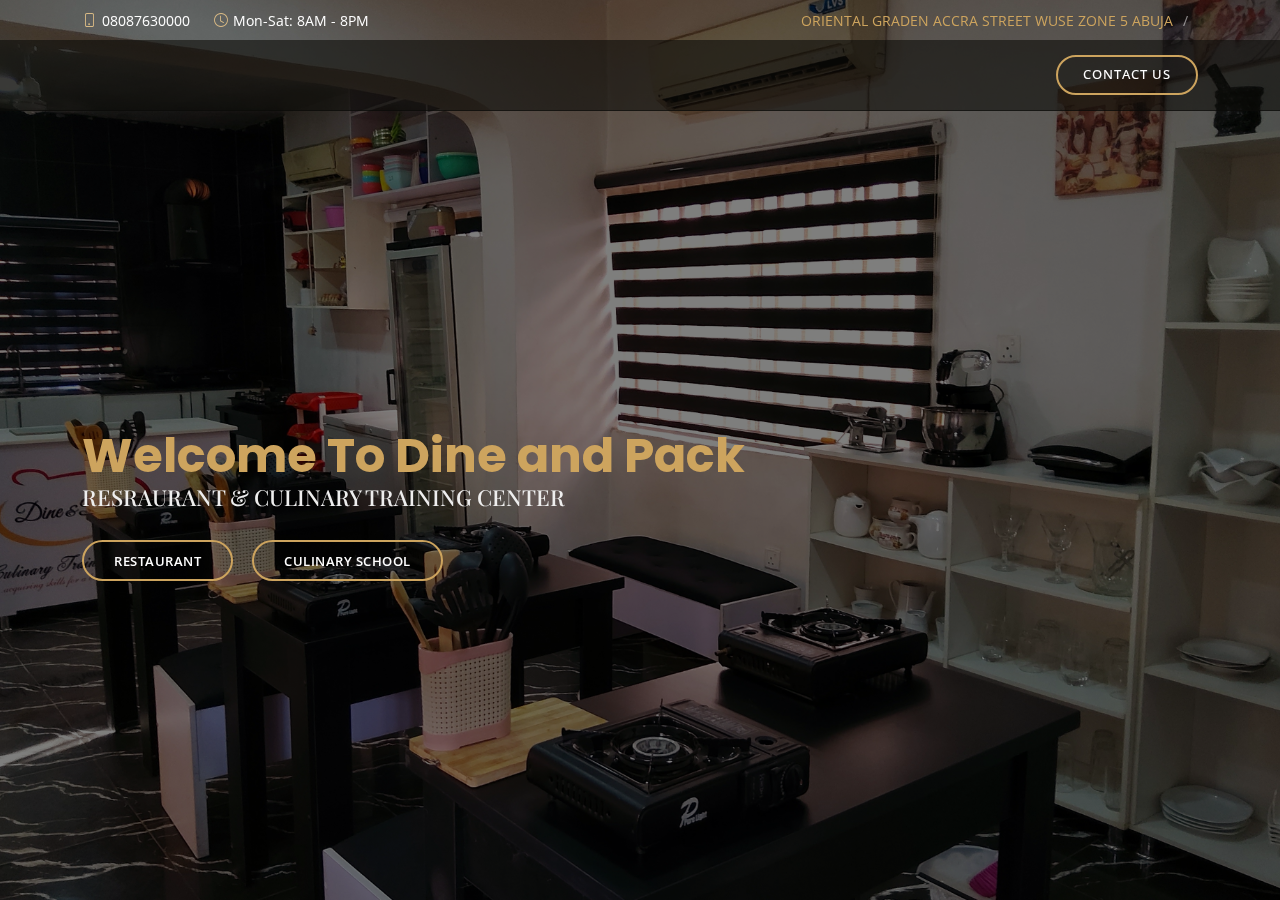
<file: index.html>
<!DOCTYPE html>
<html lang="en">

<head>
  <meta charset="utf-8">
  <meta content="width=device-width, initial-scale=1.0" name="viewport">

  <title>Dine & Pack </title>
  <link rel="icon" type="image/x-icon" href="logo.png">
  <meta content="ABUJA'S PREMIER CULINARY TRAINING SCHOOL & RESTAURANT " name="description">
  <meta content="We are passionate about providing high-quality culinary education to aspiring chefs and home cooks alike" name="keywords">

  <!-- Favicons -->
  <link href="" rel="icon">
  <link href="assets/img/apple-touch-icon.png" rel="apple-touch-icon">

  <!-- Google Fonts -->
  <link href="https://fonts.googleapis.com/css?family=Open+Sans:300,300i,400,400i,600,600i,700,700i|Playfair+Display:ital,wght@0,400;0,500;0,600;0,700;1,400;1,500;1,600;1,700|Poppins:300,300i,400,400i,500,500i,600,600i,700,700i" rel="stylesheet">

  <!-- Vendor CSS Files -->
  <link href="assets/vendor/animate.css/animate.min.css" rel="stylesheet">
  <link href="assets/vendor/aos/aos.css" rel="stylesheet">
  <link href="assets/vendor/bootstrap/css/bootstrap.min.css" rel="stylesheet">
  <link href="assets/vendor/bootstrap-icons/bootstrap-icons.css" rel="stylesheet">
  <link href="assets/vendor/boxicons/css/boxicons.min.css" rel="stylesheet">
  <link href="assets/vendor/glightbox/css/glightbox.min.css" rel="stylesheet">
  <link href="assets/vendor/swiper/swiper-bundle.min.css" rel="stylesheet">

  <!-- Template Main CSS File -->
  <link href="assets/css/sTYLE2.CSS" rel="stylesheet">


</head>

<body>

  <!-- ======= Top Bar ======= -->
  <div id="topbar" class="d-flex align-items-center fixed-top">
    <div class="container d-flex justify-content-center justify-content-md-between">

      <div class="contact-info d-flex align-items-center">
        <i class="bi bi-phone d-flex align-items-center"><span>08087630000</span></i>
        <i class="bi bi-clock d-flex align-items-center ms-4"><span> Mon-Sat: 8AM - 8PM</span></i>
      </div>

      <div class="languages d-none d-md-flex align-items-center">
        <ul>
          <li>ORIENTAL GRADEN ACCRA STREET WUSE ZONE 5 ABUJA </li>
          <li><a href="#"></a></li>
        </ul>
      </div>
    </div>
  </div>

  <!-- ======= Header ======= -->
  <header id="header" class="fixed-top d-flex align-items-cente">
    <div class="container-fluid container-xl d-flex align-items-center justify-content-lg-between">

      <h1 class="logo me-auto me-lg-0"><a href="index.html">  </a></h1>
      <!-- Uncomment below if you prefer to use an image logo -->
      <!-- <a href="index.html" class="logo me-auto me-lg-0"><img src="assets/img/logo.png" alt="" class="img-fluid"></a>-->

      
      <a href="#book-a-table" class="book-a-table-btn scrollto d-none d-lg-flex">Contact Us  </a>

    </div>
  </header><!-- End Header -->

  <!-- ======= Hero Section ======= -->
  <section id="hero" class="d-flex align-items-center">
    <div class="container position-relative text-center text-lg-start" data-aos="zoom-in" data-aos-delay="100">
      <div class="row">
        <div class="col-lg-8">
          <h1><span>Welcome To  Dine and  Pack </span></h1>
          <h2>  
        RESRAURANT & CULINARY TRAINING CENTER </h2>

          <div class="btns">
            <a href="./food/Resturant.html" class="btn-menu animated fadeInUp scrollto">Restaurant</a>
            <a href="./Dine&Park.html" class="btn-book animated fadeInUp scrollto">
              Culinary School   </a>
          </div>
        </div>
        <div class="col-lg-4 d-flex align-items-center justify-content-center position-relative" data-aos="zoom-in" data-aos-delay="200">
          
        </div>

      </div>
    </div>
  </section><!-- End Hero -->

  <main id="main">

   
  <div id="preloader"></div>
  <a href="#" class="back-to-top d-flex align-items-center justify-content-center"><i class="bi bi-arrow-up-short"></i></a>

  <!-- Vendor JS Files -->
  <script src="assets/vendor/aos/aos.js"></script>
  <script src="assets/vendor/bootstrap/js/bootstrap.bundle.min.js"></script>
  <script src="assets/vendor/glightbox/js/glightbox.min.js"></script>
  <script src="assets/vendor/isotope-layout/isotope.pkgd.min.js"></script>
  <script src="assets/vendor/php-email-form/validate.js"></script>
  <script src="assets/vendor/swiper/swiper-bundle.min.js"></script>

  <!-- Template Main JS File -->
  <script src="assets/js/main.js"></script>

</body>

</html>
</file>
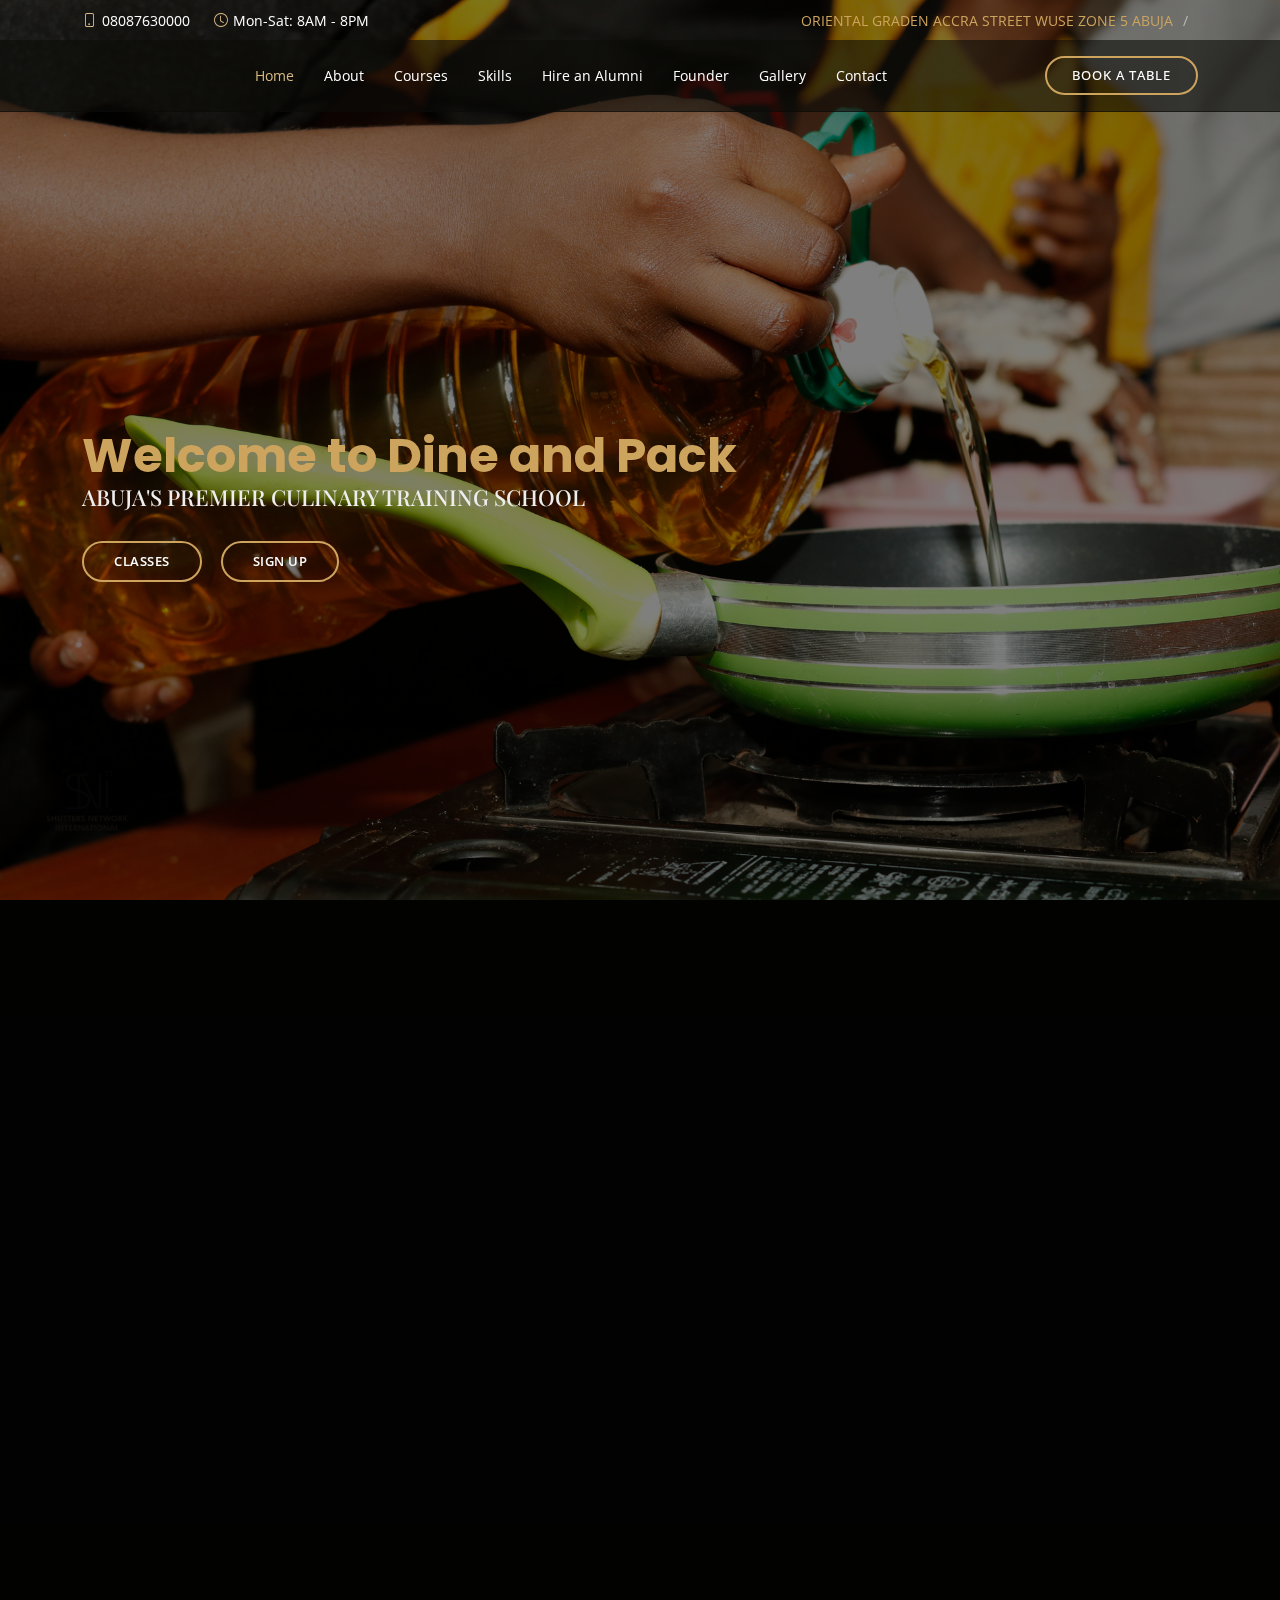
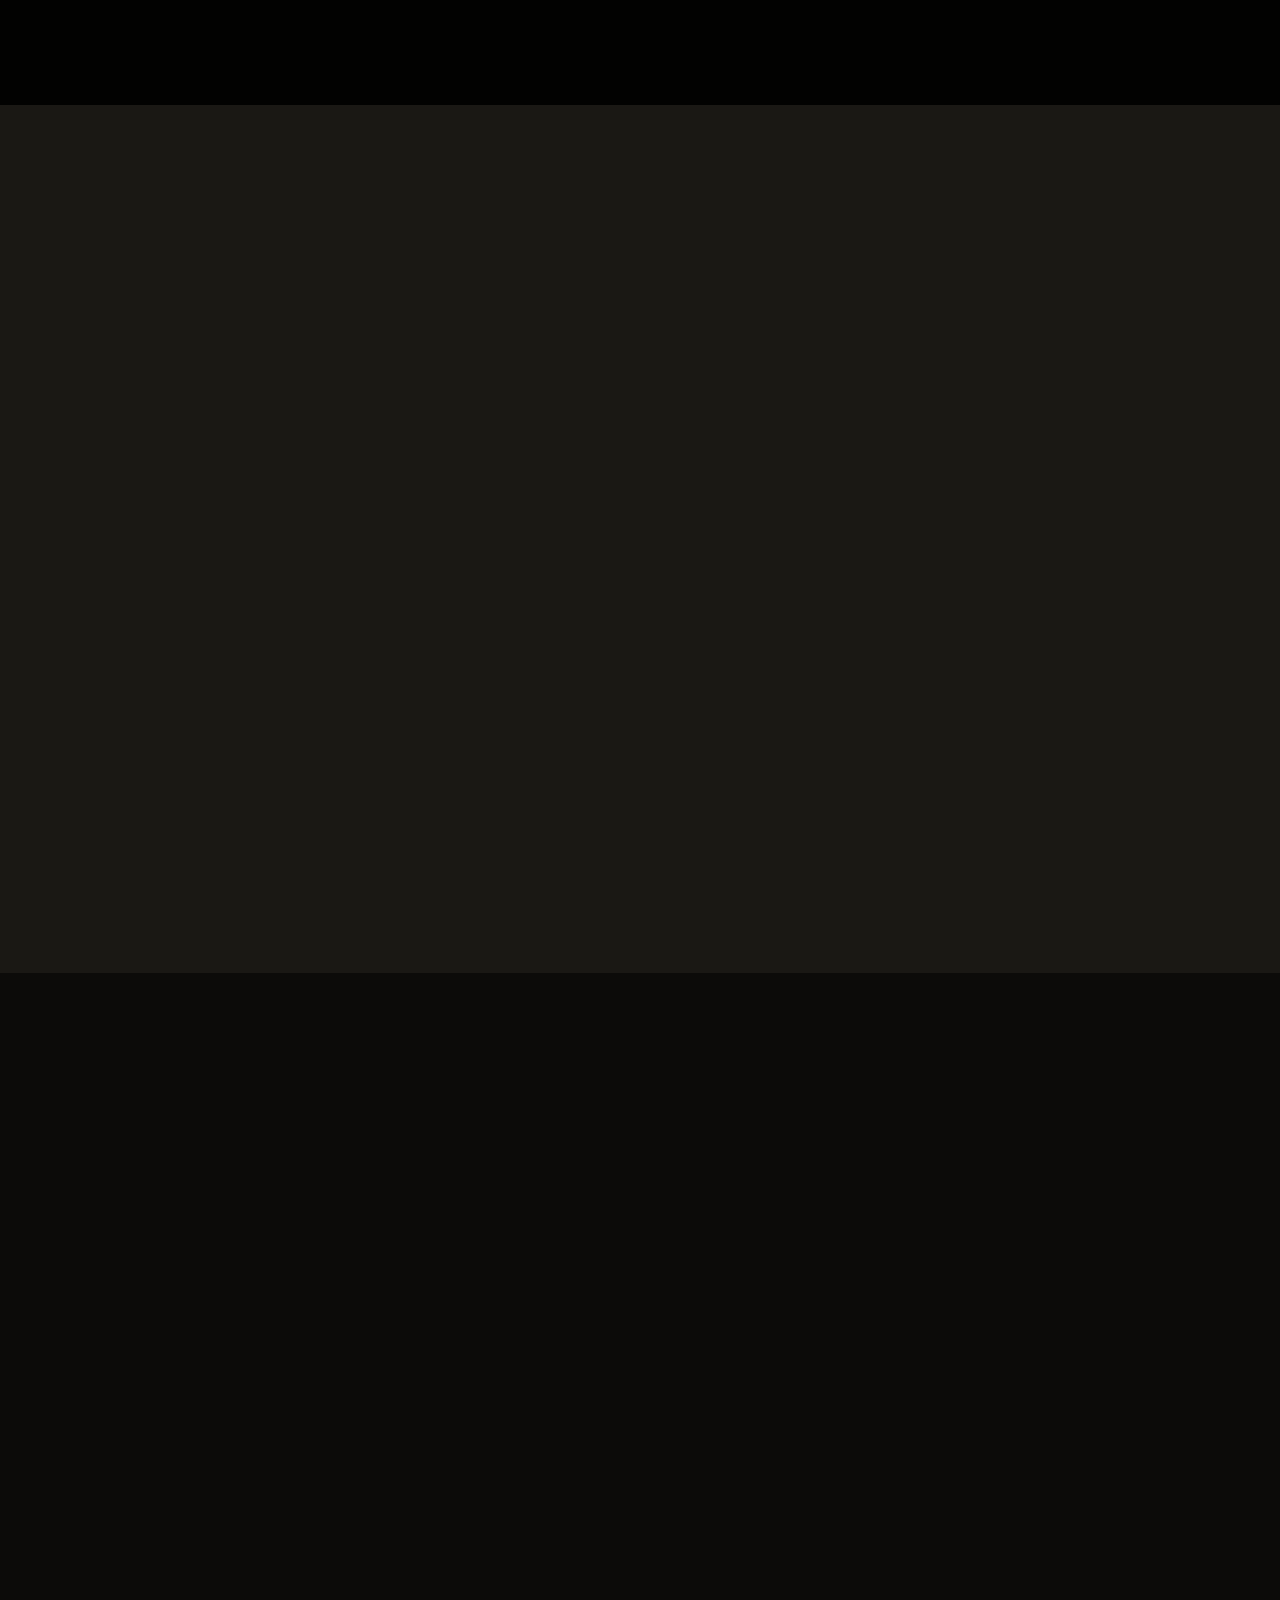
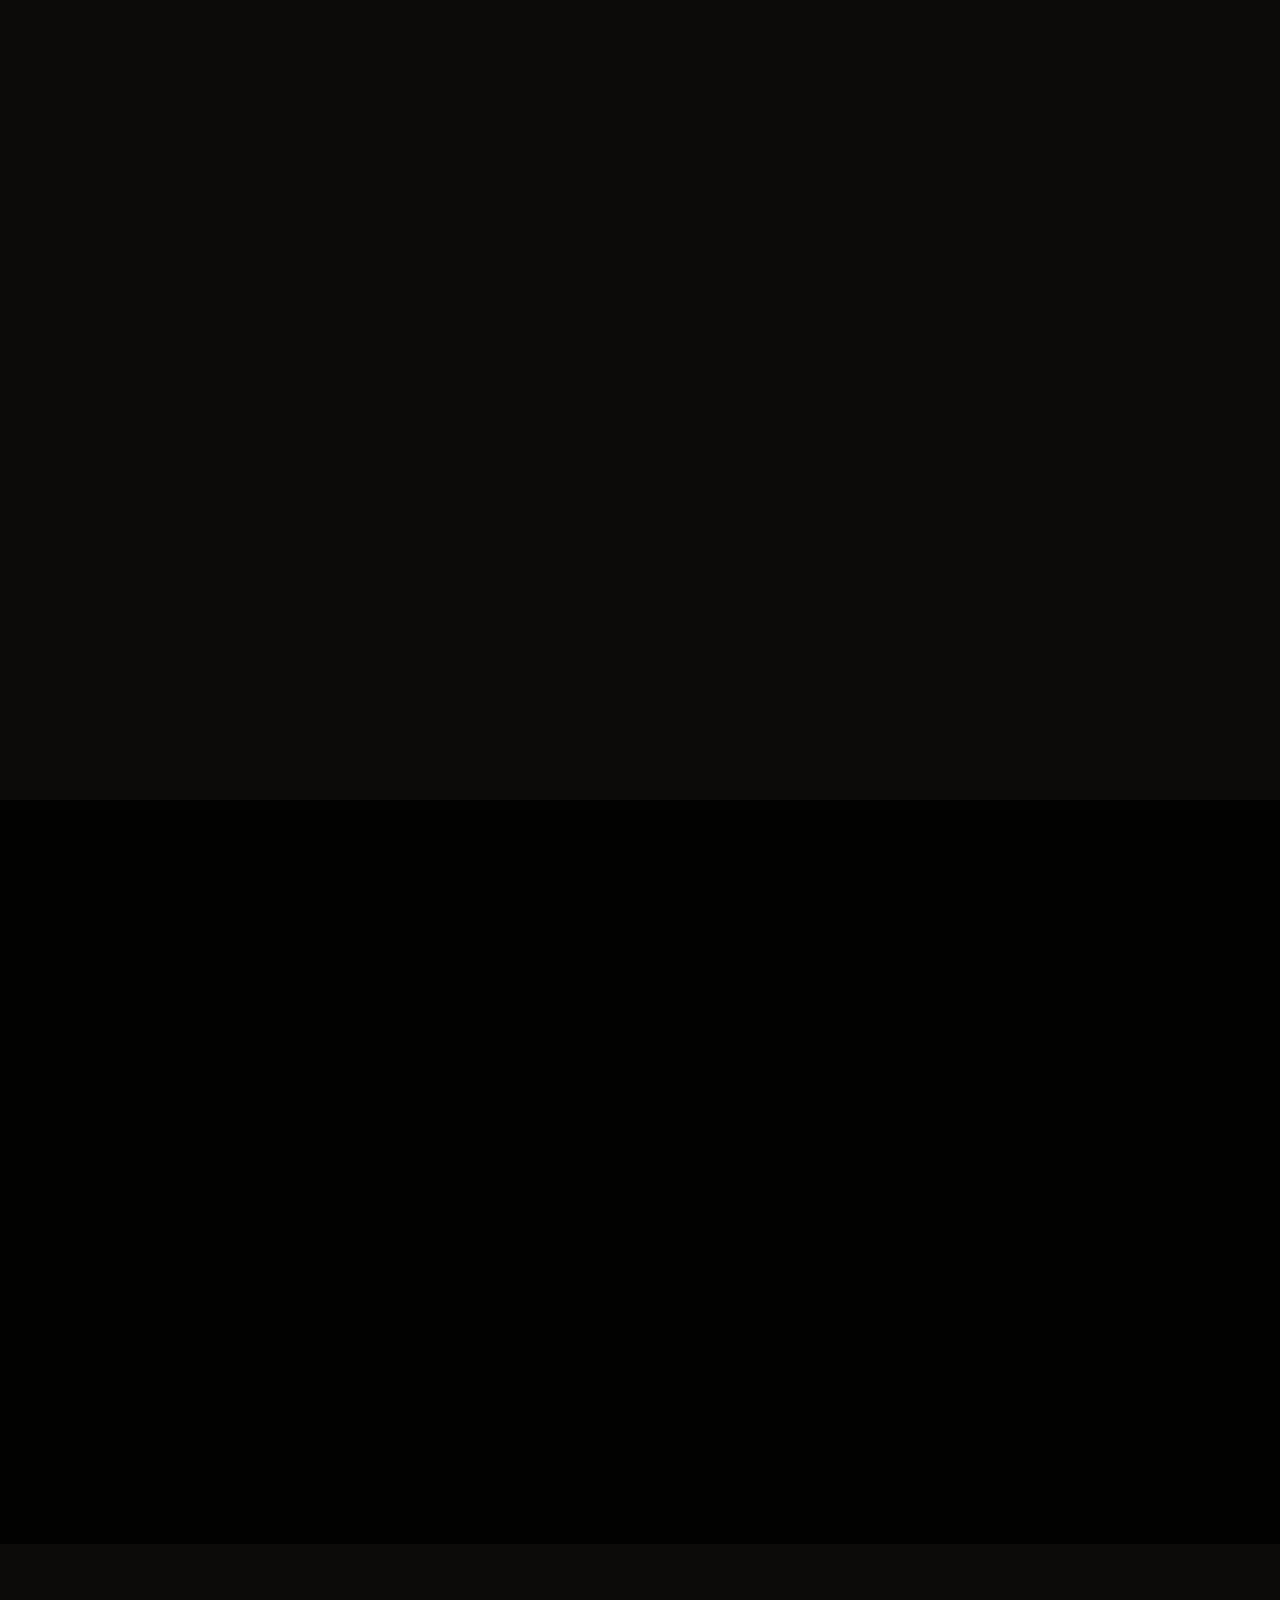
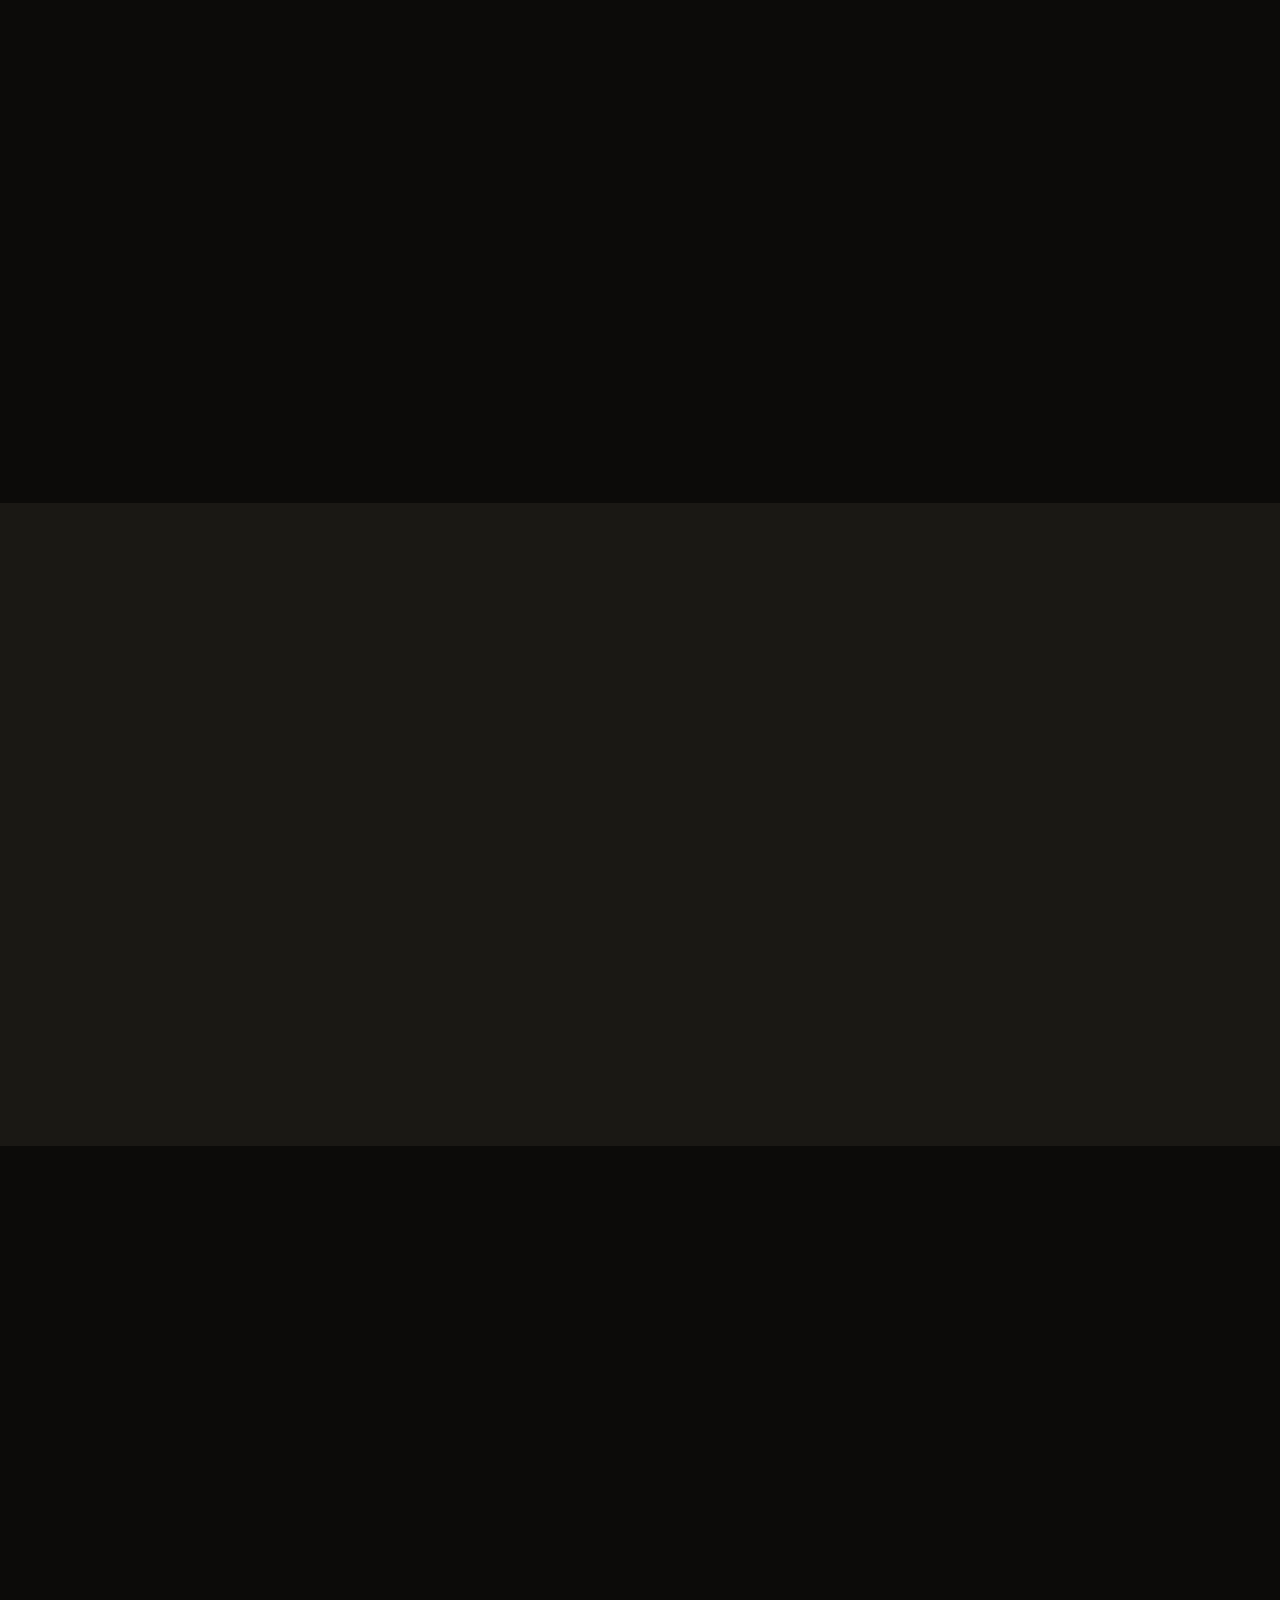
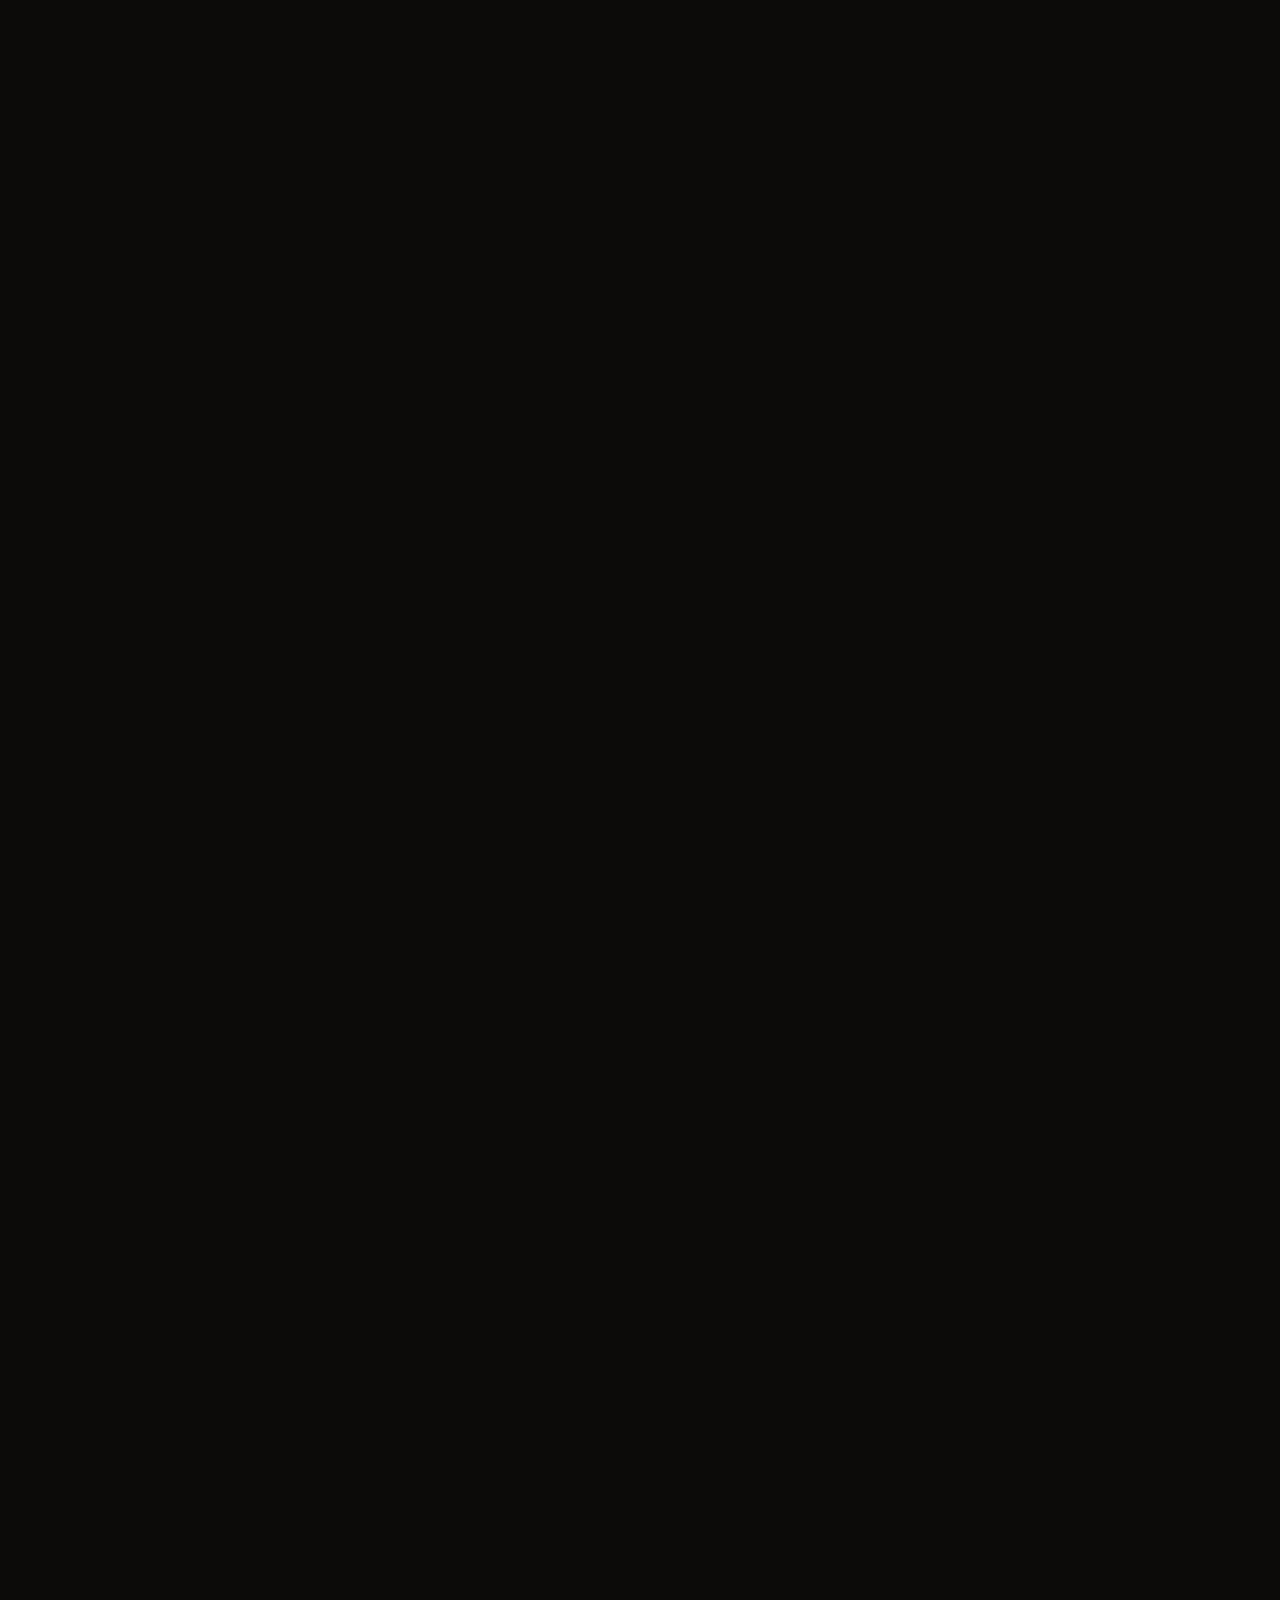
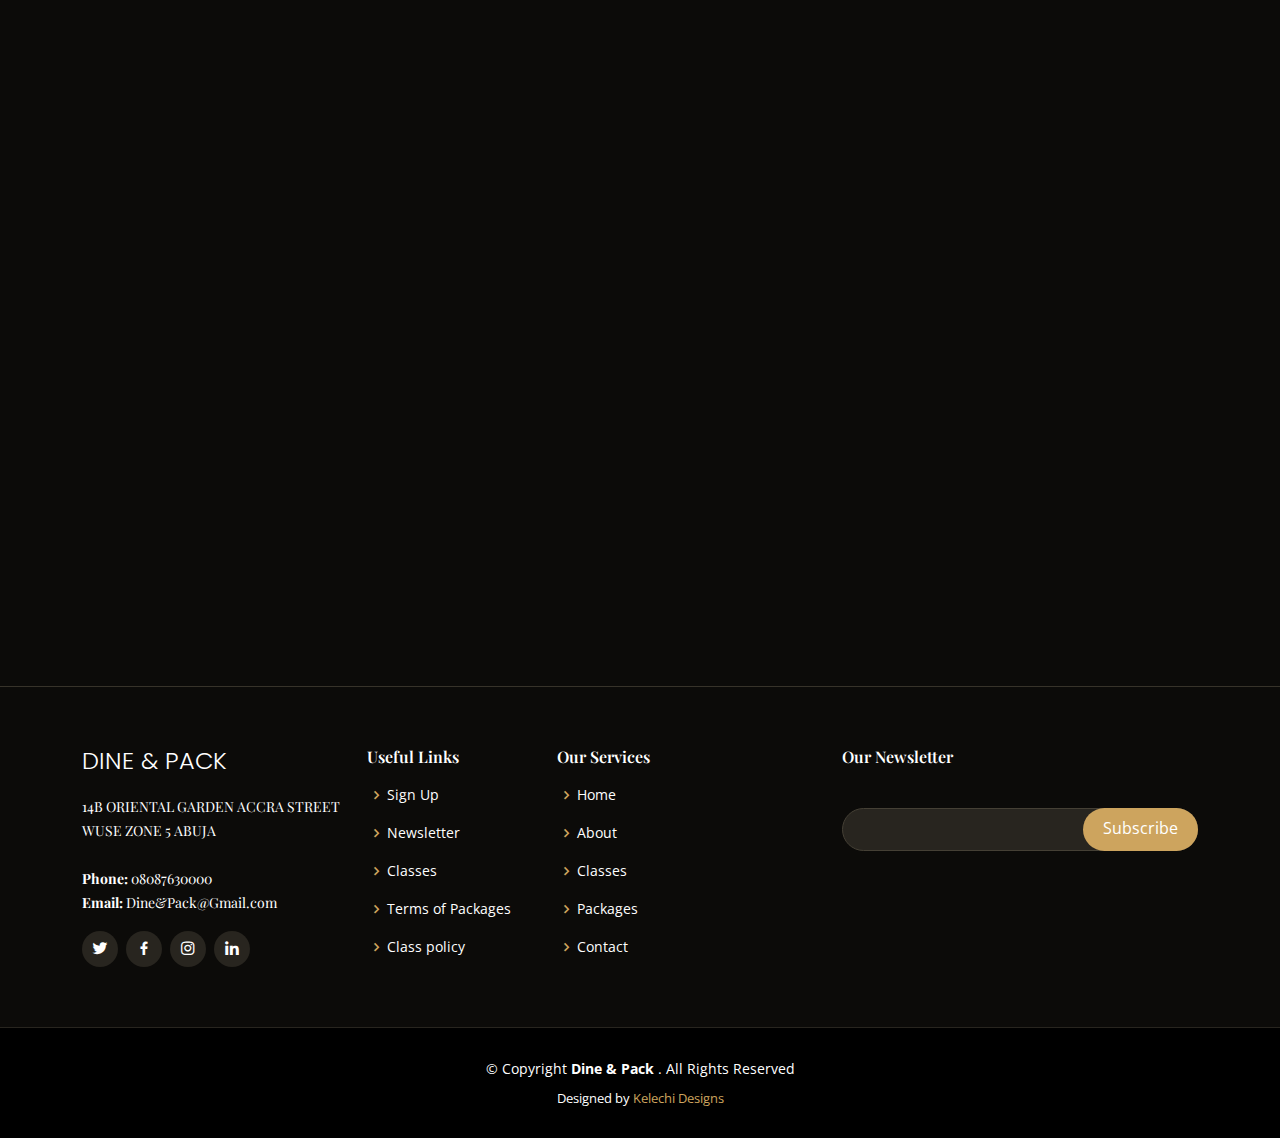
<file: Dine&Park.html>
<!DOCTYPE html>
<html lang="en">

<head>
  <meta charset="utf-8">
  <meta content="width=device-width, initial-scale=1.0" name="viewport">

  <title>Dine and  Pack </title>
  <link rel="icon" type="image/x-icon" href="logo.png">
  <meta content="ABUJA'S PREMIER CULINARY TRAINING SCHOOL & RESTAURANT " name="description">
  <meta content="We are passionate about providing high-quality culinary education to aspiring chefs and home cooks alike" name="keywords">

  <!-- Favicons -->
  <link href="" rel="icon">
  <link href="assets/img/apple-touch-icon.png" rel="apple-touch-icon">

  <!-- Google Fonts -->
  <link href="https://fonts.googleapis.com/css?family=Open+Sans:300,300i,400,400i,600,600i,700,700i|Playfair+Display:ital,wght@0,400;0,500;0,600;0,700;1,400;1,500;1,600;1,700|Poppins:300,300i,400,400i,500,500i,600,600i,700,700i" rel="stylesheet">

  <!-- Vendor CSS Files -->
  <link href="assets/vendor/animate.css/animate.min.css" rel="stylesheet">
  <link href="assets/vendor/aos/aos.css" rel="stylesheet">
  <link href="assets/vendor/bootstrap/css/bootstrap.min.css" rel="stylesheet">
  <link href="assets/vendor/bootstrap-icons/bootstrap-icons.css" rel="stylesheet">
  <link href="assets/vendor/boxicons/css/boxicons.min.css" rel="stylesheet">
  <link href="assets/vendor/glightbox/css/glightbox.min.css" rel="stylesheet">
  <link href="assets/vendor/swiper/swiper-bundle.min.css" rel="stylesheet">

  <!-- Template Main CSS File -->
  <link href="assets/css/style.css" rel="stylesheet">


</head>

<body>

  <!-- ======= Top Bar ======= -->
  <div id="topbar" class="d-flex align-items-center fixed-top">
    <div class="container d-flex justify-content-center justify-content-md-between">

      <div class="contact-info d-flex align-items-center">
        <i class="bi bi-phone d-flex align-items-center"><span>08087630000</span></i>
        <i class="bi bi-clock d-flex align-items-center ms-4"><span> Mon-Sat: 8AM - 8PM</span></i>
      </div>

      <div class="languages d-none d-md-flex align-items-center">
        <ul>
          <li>ORIENTAL GRADEN ACCRA STREET WUSE ZONE 5 ABUJA </li>
          <li><a href="#"></a></li>
        </ul>
      </div>
    </div>
  </div>

  <!-- ======= Header ======= -->
  <header id="header" class="fixed-top d-flex align-items-cente">
    <div class="container-fluid container-xl d-flex align-items-center justify-content-lg-between">

      <h1 class="logo me-auto me-lg-0"><a href="index.html">  </a></h1>
      <!-- Uncomment below if you prefer to use an image logo -->
      <!-- <a href="index.html" class="logo me-auto me-lg-0"><img src="assets/img/logo.png" alt="" class="img-fluid"></a>-->

      <nav id="navbar" class="navbar order-last order-lg-0">
        <ul>
          <li><a class="nav-link scrollto active" href="index.html">Home</a></li>
          <li><a class="nav-link scrollto" href="#about">About</a></li>
          <li><a class="nav-link scrollto" href="#menu">Courses</a></li>
          <li><a class="nav-link scrollto" href="#specials">Skills  </a></li>
          <li><a class="nav-link scrollto" href="#events"> Hire an Alumni </a></li>
          <li><a class="nav-link scrollto" href="#chefs">Founder </a></li>
          <li><a class="nav-link scrollto" href="#gallery">Gallery</a></li>
         
        
          <li><a class="nav-link scrollto" href="#contact">Contact</a></li>
        </ul>
        <i class="bi bi-list mobile-nav-toggle"></i>
      </nav><!-- .navbar -->
      <a href="#book-a-table" class="book-a-table-btn scrollto d-none d-lg-flex">Book a table</a>

    </div>
  </header><!-- End Header -->

  <!-- ======= Hero Section ======= -->
  <section id="hero" class="d-flex align-items-center">
    <div class="container position-relative text-center text-lg-start" data-aos="zoom-in" data-aos-delay="100">
      <div class="row">
        <div class="col-lg-8">
          <h1><span>Welcome to   Dine and  Pack </span></h1>
          <h2>  
            ABUJA'S PREMIER CULINARY TRAINING SCHOOL </h2>

          <div class="btns">
            <a href="#menu" class="btn-menu animated fadeInUp scrollto">Classes </a>
            <a href="#book-a-table" class="btn-book animated fadeInUp scrollto">
              Sign Up  </a>
          </div>
        </div>
        <div class="col-lg-4 d-flex align-items-center justify-content-center position-relative" data-aos="zoom-in" data-aos-delay="200">
          
        </div>

      </div>
    </div>
  </section><!-- End Hero -->

  <main id="main">

    <!-- ======= About Section ======= -->
    <section id="about" class="about">
      <div class="container" data-aos="fade-up">

        <div class="row">
          <div class="col-lg-6 order-1 order-lg-2" data-aos="zoom-in" data-aos-delay="100">
            <div class="about-img">
              <img src="assets/img/p (9).jpg" alt="">
            </div>
          </div>
          <div class="col-lg-6 pt-4 pt-lg-0 order-2 order-lg-1 content">
            <h3> 
              
              Step into our vibrant kitchen and prepare to ignite your passion for food
               mastery, essential cooking skills, and  entrepreneurial know-how.</h3>
            <p class="fst-italic">
          We don't just teach you to cook, we equip you to thrive.<br>
              A culinary degree opens doors to alot of exciting possibilities beyond the traditional restaurant kitchen. 
            </p>
            <ul>
              <li><i class="bi bi-check-circle"></i> Culinary Fundamentals</li>
              <li><i class="bi bi-check-circle"></i> Cooking methods</li>
              <li><i class="bi bi-check-circle"></i> Baking and Pastry Arts</li>
              <li><i class="bi bi-check-circle"></i> Decorating techniques</li>
              <li><i class="bi bi-check-circle"></i> Continental & Transcontinental</li>
              <li><i class="bi bi-check-circle"></i> The Business Side Of The Culinary Industry</li>
            </ul>
            <p>
              Where culinary artistry meets practical wisdom. More than just Abuja's premier culinary training school, Dine & Pack is a journey, 
              a launchpad for aspiring chefs, and a treasure chest of kitchen secrets waiting to be unlocked.
              Our warm and supportive atmosphere fosters collaboration, creativity, and lifelong friendships. Learn from experienced chefs, bounce ideas off peers, and build a network that will propel you forward in your culinary career.
            </p>
          </div>
        </div>

      </div>
    </section><!-- End About Section -->









  <!-- ======= Menu Section ======= -->
  <section id="menu" class="menu section-bg">
    <div class="container" data-aos="fade-up">

      <div class="section-title">
        <h2>Enroll With Us </h2>
        <p> Culinary Arts Classes</p>
      </div>

      <div class="row" data-aos="fade-up" data-aos-delay="100">
        <div class="col-lg-12 d-flex justify-content-center">
          <ul id="menu-flters">
            <li data-filter="*" class="filter-active">All</li>
            <li data-filter=".filter-starters">Long Term </li>
            <li data-filter=".filter-salads">Meduim </li>
            <li data-filter=".filter-specialty">Short Term </li>
          </ul>
        </div>
      </div>

      <div class="row menu-container" data-aos="fade-up" data-aos-delay="200">

        <div class="col-lg-6 menu-item filter-starters">
          <img src="logo.png" class="menu-img" alt="">
          <div class="menu-content">
            <a href="#">Full Culinary Arts Programme </a><span>N500k </span>
          </div>
          <div class="menu-ingredients">
            3 months
          </div>
        </div>

       
        <div class="col-lg-6 menu-item filter-salads">
          <img src="logo.png" class="menu-img" alt="">
          <div class="menu-content">
            <a href="#">Pastry & Baking Essentials </a><span> N300k</span>
          </div>
          <div class="menu-ingredients">
            1 Month
          </div>
        </div>

       
        <div class="col-lg-6 menu-item filter-salads">
          <img src="logo.png" class="menu-img" alt="">
          <div class="menu-content">
            <a href="#">Cakes & Sugar</a><span>N350k </span>
          </div>
          <div class="menu-ingredients">
            1 Month
          </div>
        </div>

        <div class="col-lg-6 menu-item filter-salads">
          <img src="logo.png" class="menu-img" alt="">
          <div class="menu-content">
            <a href="#">African Culinary Arts Programme </a><span> N250k</span>
          </div>
          <div class="menu-ingredients">
            1 Month
          </div>
        </div>

        <div class="col-lg-6 menu-item filter-starters">
          <img src="logo.png" class="menu-img" alt="">
          <div class="menu-content">
            <a href="#">Continental & Transcontinental  Arts Programme</a><span> N380K</span>
          </div>
          <div class="menu-ingredients">
            2 Months
          </div>
        </div>

    
        <div class="col-lg-6 menu-item filter-salads">
          <img src="logo.png" class="menu-img" alt="">
          <div class="menu-content">
            <a href="#"> Barbecue & Grills</a><span>N260k </span>
          </div>
          <div class="menu-ingredients">
            1 Months
          </div>
        </div>

        <div class="col-lg-6 menu-item filter-salads">
          <img src="logo.png" class="menu-img" alt="">
          <div class="menu-content">
            <a href="#"> Desserts</a><span>N230k </span>
          </div>
          <div class="menu-ingredients">
            1 Month
          </div>
        </div>

        <div class="col-lg-6 menu-item filter-specialty">
          <img src="logo.png" class="menu-img" alt="">
          <div class="menu-content">
            <a href="#">Mixology Class 30 Drinks  </a><span> N200k</span>
          </div>
          <div class="menu-ingredients">
            2 Weeks
          </div>
        </div>

      


        <div class="col-lg-6 menu-item filter-starters">
              <img src="logo.png" class="menu-img" alt="">
          <div class="menu-content">
            <a href="#">Mini Chef Package </a><span>N60k </span>
          </div>
          <div class="menu-ingredients">
          Age 5-12
          </div>
        </div>


        <div class="col-lg-6 menu-item filter-starters">
          <img src="logo.png" class="menu-img" alt="">
          <div class="menu-content">
            <a href="#"> Stripling Package</a><span>N100k </span>
          </div>
          <div class="menu-ingredients">
            Age 13-19
          </div>
        </div>

        <div class="col-lg-6 menu-item filter-specialty">
          <img src="logo.png" class="menu-img" alt="">
          <div class="menu-content">
            <a href="#"> Short Courses</a><span>N80k </span>
          </div>
          <div class="menu-ingredients">
           1 Week 
          </div>
        </div>







       
          
        <div class="col-lg-6 menu-item filter-salads">
          <img src="logo.png" class="menu-img" alt="">
          <div class="menu-content">
            <a href="#"> Amarya Package</a><span> N280k </span>
          </div>
          <div class="menu-ingredients">
            1 Month
          </div>
        </div>

      </div>

    </div>
  </section><!-- End Menu Section -->




















    <!-- ======= Why Us Section ======= -->
    <section id="why-us" class="why-us">
      <div class="container" data-aos="fade-up">

        <div class="section-title">
          <h2>Options </h2>
          <p> Our Packages </p>
        </div>

        <div class="row">

          <div class="col-lg-4">
            <div class="box" data-aos="zoom-in" data-aos-delay="100">
              <span> Mentorship Package</span>
              <h4></h4>
              <p>The Mentorship Program at Dine and Park Culinary Training School pairs aspiring chefs with experienced professionals for personalized guidance and support </p>
            </div>
          </div>

          <div class="col-lg-4 mt-4 mt-lg-0">
            <div class="box" data-aos="zoom-in" data-aos-delay="200">
              <span>Apprenticeship Package </span>
              <h4></h4>
              <p>Participants gain valuable experience working alongside experienced chefs and contribute to the daily operations of a restaurant or culinary establishment </p>
            </div>
          </div>

          <div class="col-lg-4 mt-4 mt-lg-0">
            <div class="box" data-aos="zoom-in" data-aos-delay="200">
              <span>Healthy Chef Package </span>
              <h4>
                
              </h4>
              <p>  Participants learn about healthy cooking practices, food sourcing, and menu planning for various dietary needs. </p>
            </div>
          </div>


          <div class="col-lg-4 mt-4 mt-lg-0">
            <div class="box" data-aos="zoom-in" data-aos-delay="200">
              <span> Intership Program</span>
              <h4></h4>
              <p> The Internship Program at Dine and Park Culinary Training School provides aspiring chefs with the opportunity to gain real-world experience</p>
            </div>
          </div>




          <div class="col-lg-4 mt-4 mt-lg-0">
            <div class="box" data-aos="zoom-in" data-aos-delay="300">
              <span>Start Up Package </span>
              <h4> </h4>
              <p>Training  equips aspiring entrepreneurs with the skills and knowledge to launch their own culinary businesses. Participants learn essential aspects of business management, marketing, and financial planning. </p>
            </div>
          </div>

        </div>

      </div>
    </section><!-- End Why Us Section -->

  

    <!-- ======= Specials Section ======= -->
    <section id="specials" class="specials">
      <div class="container" data-aos="fade-up">

        <div class="section-title">
          <h2> Fantastic opportunities</h2>
          <p>Classic Culinary Jobs After Class  </p>
        </div>

        <div class="row" data-aos="fade-up" data-aos-delay="100">
          <div class="col-lg-3">
            <ul class="nav nav-tabs flex-column">
              <li class="nav-item">
                <a class="nav-link active show" data-bs-toggle="tab" href="#tab-1"> Chef </a>
              </li>
              <li class="nav-item">
                <a class="nav-link" data-bs-toggle="tab" href="#tab-2"> Caterer </a>
              </li>
              <li class="nav-item">
                <a class="nav-link" data-bs-toggle="tab" href="#tab-3">Food Blogger/Content Creator </a>
              </li>
              <li class="nav-item">
                <a class="nav-link" data-bs-toggle="tab" href="#tab-4">Baker </a>
              </li>
              <li class="nav-item">
                <a class="nav-link" data-bs-toggle="tab" href="#tab-5">Business Owner </a>
              </li>
            </ul>
          </div>
          <div class="col-lg-9 mt-4 mt-lg-0">
            <div class="tab-content">
              <div class="tab-pane active show" id="tab-1">
                <div class="row">
                  <div class="col-lg-8 details order-2 order-lg-1">
                    <h3>  Mastery of the Culinary </h3>
                    <p class="fst-italic"> Executive Chef: The conductor-in-chief, managing the entire kitchen, budget, and staff. <BR>

                    <BR>  Sous Chef: The assistant conductor, supporting the executive chef, managing stations, and ensuring smooth kitchen flow. <BR>
                      
                    <BR>  Line Cook:  specializing in specific stations like grilling, baking, or pasta, perfecting your technique and speed keeping the rhythm of the kitchen alive.<BR> 
                      
                  <BR>    Pastry Chef: The dessert virtuoso, that tantalize taste buds and eyes.  </p>
                    <p>& much more like Personal Chef,Dietary Cook , Food Stylist etc  from menu conceptualization and recipe development to overseeing kitchen operations and inspiring their team. </p>
                  </div>
                  <div class="col-lg-4 text-center order-1 order-lg-2">
                    <img src="p (16).jpg" alt="" class="img-fluid">
                  </div>
                </div>
              </div>
              <div class="tab-pane" id="tab-2">
                <div class="row">
                  <div class="col-lg-8 details order-2 order-lg-1">
                    <h3> The Culinary Architect of Events</h3>
                    <p class="fst-italic">Transforming ordinary gatherings into extraordinary culinary experiences. They design menus, source ingredients, prepare dishes, and orchestrate service, ensuring every event flows flawlessly.</p>
                    <p>

                  <br>    Social Caterer: Creating unforgettable menus for weddings, birthdays, and other social gatherings. Imagine them as culinary storytellers, weaving flavors into the fabric of celebrations. <br>    
                  <br>       Corporate Caterer: Fueling business meetings, conferences, and executive luncheons. Think of them as the energizers, keeping minds sharp and spirits high with delicious fare. <br>    
                  <br>      Mobile Caterer: Bringing the kitchen to the streets with food trucks and concession stands. Picture them as culinary nomads, spreading joy and flavor one bite at a time.

                    </p>
                  </div>
                  <div class="col-lg-4 text-center order-1 order-lg-2">
                    <img src="p (15).jpg" alt="" class="img-fluid">
                  </div>
                </div>
              </div>
              <div class="tab-pane" id="tab-3">
                <div class="row">
                  <div class="col-lg-8 details order-2 order-lg-1">
                    <h3>The Digital Culinary Storytellers </h3>
                    <p class="fst-italic"> Food bloggers and content creators are the storytellers of the culinary world, using their passion and skills to inspire and educate audiences through written and visual media.</p>
                    <p><br>   Recipe Developers and Sharers: Creating and sharing original recipes, often through blogs, social media, or cookbooks. Think of them as culinary librarians, preserving and sharing precious knowledge.
                      <br>       <br>   Food Stylists and Photographers: Making food visually stunning for photoshoots, cookbooks, or commercials. Imagine them as culinary artists, painting with ingredients and light.
                      <br>     <br>    Restaurant Reviewers and Critics: Offering informed critiques and recommendations, shaping public opinion and influencing the culinary landscape. Think of them as culinary detectives, uncovering hidden gems and exposing culinary flaws.</p>
                  </div>
                  <div class="col-lg-4 text-center order-1 order-lg-2">
                    <img src="p (13).jpg" alt="" class="img-fluid">
                  </div>
                </div>
              </div>
              <div class="tab-pane" id="tab-4">
                <div class="row">
                  <div class="col-lg-8 details order-2 order-lg-1">
                    <h3>The Bread Makers  </h3>
                    <p class="fst-italic">Bakers can choose to work in a variety of settings, from independent bakeries to large production facilities, and their skills are always in demand. </p>
                    <p><br>     <br> Production Baker: Working in large bakeries to produce large quantities of baked goods. 
                      <br>     <br>   Pastry Baker: Specializing in sweet treats like cakes, pastries, and cookies. Picture them as sugar sculptors, weaving magic with flour, sugar, and butter.
                      <br>     <br>  Bread Artist: Pushing the boundaries of bread baking, creating artistic and sculptural bread masterpieces. </p>
                  </div>
                  <div class="col-lg-4 text-center order-1 order-lg-2">
                    <img src="p (2).png" alt="" class="img-fluid">
                  </div>
                </div>
              </div>
              <div class="tab-pane" id="tab-5">
                <div class="row">
                  <div class="col-lg-8 details order-2 order-lg-1">
                    <h3> The Culinary Entrepreneur</h3>
                    <p class="fst-italic">Culinary entrepreneurs turn their passion into profit, owning and operating restaurants, food businesses, or food-related products. </p>
                    <p> <br>     <br>  Restaurant Owner: Creating and managing full-service restaurants, from cozy cafes to fine dining establishments. Imagine them as the architects of culinary empires, building experiences that nourish both body and soul.
                      <br>     <br>   Food Truck/Stall Owner: Serving up street food delights in a mobile or stationary setting. Think of them as culinary adventurers, bringing flavors to the corners of neighborhoods.
                      <br>     <br>  Specialty Food Producer: Making and selling unique food products like jams, pickles, or baked goods. Picture them as culinary alchemists, transforming simple ingredients into treasures of taste. </p>
                  </div>
                  <div class="col-lg-4 text-center order-1 order-lg-2">
                    <img src="p (4).png" alt="" class="img-fluid">
                  </div>
                </div>
              </div>
            </div>
          </div>
        </div>

      </div>
    </section><!-- End Specials Section -->

    <!-- ======= Events Section ======= -->
    <section id="events" class="events">
      <div class="container" data-aos="fade-up">

        <div class="section-title">
          <h2>A network of Chefs </h2>
          <p>WHY HIRE A DINE & PACK ALUMNI </p>
        </div>

        <div class="events-slider swiper-container" data-aos="fade-up" data-aos-delay="100">
          <div class="swiper-wrapper">

            <div class="swiper-slide">
              <div class="row event-item">
                <div class="col-lg-6">
                  <img src="assets/img/p (21).JPG" class="img-fluid" alt="">
                </div>
                <div class="col-lg-6 pt-4 pt-lg-0 content">
                  <h3> Proven Skills </h3>
                  <div class="price">
                    <p><span></span></p>
                  </div>
                  <p class="fst-italic">
                    Alumni have navigated the rigorous and diverse training of Dine & Pack, mastering core skills, exploring various cuisines, and gaining invaluable experience in top restaurants.
                  </p>
                  <ul>
                    <li><i class="bi bi-check-circled"></i>Utilize the network's recruitment services for a curated selection of candidates. </li>
                    <li><i class="bi bi-check-circled"></i>Investing to hire a Dine & Pack Alumni By letting us train current Staff  </li>
                    <li><i class="bi bi-check-circled"></i> Browse profiles of alumni, filtering by expertise, experience, and location</li>
                  </ul>
                  <p>
                    if you're searching for the perfect culinary fit, look no further than Hire a Dine & Pack Alumni. Let their network connect you with the talent that will take your culinary vision to the next level.
                  </p>
                </div>
              </div>
            </div><!-- End testimonial item -->

            <div class="swiper-slide">
              <div class="row event-item">
                <div class="col-lg-6">
                  <img src="p (3).png" class="img-fluid" alt="">
                </div>
                <div class="col-lg-6 pt-4 pt-lg-0 content">
                  <h3> Work ethic and reliability </h3>
                  <div class="price">
                    <p><span></span></p>
                  </div>
                  <p class="fst-italic">
                    Dine & Pack alumni understand the demanding nature of the culinary world. They're provided  not just with culinary skills but with the mindset to be  hardworking, reliable, and committed to exceeding expectations by understanding the imporatance of there role to the structure and build of the organization 
                  </p>
                  <ul>
                    <li><i class="bi bi-check-circled"></i> Connect directly with alumni you're interested in or submit a job posting</li>
                    <li><i class="bi bi-check-circled"></i> Utilize our network's recruitment services for a curated selection of candidates</li>
                    <li><i class="bi bi-check-circled"></i> Browse profiles of alumni, filtering by expertise, experience, and location</li>
                  </ul>
                  <p>
                  Hire a Dine & Pack Alumni is an investment in culinary excellence. It's about bringing passion, skill, and innovation to your kitchen, ensuring unforgettable dining experiences for everyone
                  </p>
                </div>
              </div>
            </div><!-- End testimonial item -->

            <div class="swiper-slide">
              <div class="row event-item">
                <div class="col-lg-6">
                  <img src="p (8).png" class="img-fluid" alt="">
                </div>
                <div class="col-lg-6 pt-4 pt-lg-0 content">
                  <h3> Versatility and adaptability</h3>
                  <div class="price">
                    <p><span> </span></p>
                  </div>
                  <p class="fst-italic">
                    Dine & Pack alumni are equipped to handle a range of culinary challenges, from fine dining to casual pop-ups, catering to private kitchens.
                  </p>
                  <ul>
                    <li><i class="bi bi-check-circled"></i>Investing to hire a Dine & Pack Alumni By letting us train current staff  </li>
                    <li><i class="bi bi-check-circled"></i> Connect directly with alumni you're interested in or submit a job posting</li>
                    <li><i class="bi bi-check-circled"></i> Utilize our network's recruitment services for a curated selection of candidates</li>
                    <li><i class="bi bi-check-circled"></i> Browse profiles of alumni, filtering by expertise, experience, and location</li>
                  </ul>
                  <p>
                    if you're searching for the perfect culinary fit, look no further than Hire a Dine & Pack Alumni. Let their network connect you with the talent that will take your culinary vision to the next level.
                  </p>
                </div>
              </div>
            </div><!-- End testimonial item -->

          </div>
          <div class="swiper-pagination"></div>
        </div>

      </div>
    </section><!-- End Events Section -->

    <!-- ======= Book A Table Section ======= -->
    <section id="book-a-table" class="book-a-table">
      <div class="container" data-aos="fade-up">

        <div class="section-title">
          <h2>Reservation</h2>
          <p>Sign Up </p>
        </div>

        <form action="forms/book-a-table.php" method="post" role="form" class="php-email-form" data-aos="fade-up" data-aos-delay="100">
          <div class="row">
            <div class="col-lg-4 col-md-6 form-group">
              <input type="text" name="name" class="form-control" id="name" placeholder="Your Name" data-rule="minlen:4" data-msg="Please enter at least 4 chars">
              <div class="validate"></div>
            </div>
            <div class="col-lg-4 col-md-6 form-group mt-3 mt-md-0">
              <input type="email" class="form-control" name="email" id="email" placeholder="Your Email" data-rule="email" data-msg="Please enter a valid email">
              <div class="validate"></div>
            </div>
            <div class="col-lg-4 col-md-6 form-group mt-3 mt-md-0">
              <input type="text" class="form-control" name="phone" id="phone" placeholder="Your Phone" data-rule="minlen:4" data-msg="Please enter at least 4 chars">
              <div class="validate"></div>
            </div>
            <div class="col-lg-4 col-md-6 form-group mt-3">
              <input type="text" name="date" class="form-control" id="date" placeholder="Date" data-rule="minlen:4" data-msg="Please enter at least 4 chars">
              <div class="validate"></div>
            </div>
            <div class="col-lg-4 col-md-6 form-group mt-3">
              <input type="text" class="form-control" name="Courses" id="time" placeholder="Course" data-rule="minlen:4" data-msg="Please enter at least 4 chars">
              <div class="validate"></div>
            </div>
            <div class="col-lg-4 col-md-6 form-group mt-3">
              <input type="number" class="form-control" name="people" id="people" placeholder="# of people" data-rule="minlen:1" data-msg="Please enter at least 1 chars">
              <div class="validate"></div>
            </div>
          </div>
          <div class="form-group mt-3">
            <textarea class="form-control" name="message" rows="5" placeholder="Message"></textarea>
            <div class="validate"></div>
          </div>
          <div class="mb-3">
            <div class="loading">Loading</div>
            <div class="error-message"></div>
            <div class="sent-message">Your booking request was sent. We will call back or send an Email to confirm your reservation. Thank you!</div>
          </div>
          <div class="text-center"><button type="submit">Book Session </button></div>
        </form>

      </div>
    </section><!-- End Book A Table Section -->

    <!-- ======= Testimonials Section ======= -->
    <section id="testimonials" class="testimonials section-bg">
      <div class="container" data-aos="fade-up">

        <div class="section-title">
          <h2>Testimonials</h2>
          <p>What they're saying about us</p>
        </div>

        <div class="testimonials-slider swiper-container" data-aos="fade-up" data-aos-delay="100">
          <div class="swiper-wrapper">

            <div class="swiper-slide">
              <div class="testimonial-item">
                <p>
                  <i class="bx bxs-quote-alt-left quote-icon-left"></i>
                  I never thought I could cook like this! The chefs at Dine & Pack are amazing, and they really pushed me to reach my full potential. Now I'm catering events and making people smile with my food.
                  <i class="bx bxs-quote-alt-right quote-icon-right"></i>
                </p>
                <img src="logo.png" class="testimonial-img" alt="">
                <h3> Adebayo</h3>
                <h4>Vendor  &amp; Caterer</h4>
              </div>
            </div><!-- End testimonial item -->

            <div class="swiper-slide">
              <div class="testimonial-item">
                <p>
                  <i class="bx bxs-quote-alt-left quote-icon-left"></i>
                  Dine & Pack wasn't just a culinary school, it was an experience. I learned to cook like a pro, but also how to run a successful business. Now I'm running my own food truck, and it's all thanks to Dine & Pack
                  <i class="bx bxs-quote-alt-right quote-icon-right"></i>
                </p>
                <img src="logo.png" class="testimonial-img" alt="">
                <h3> Wilsson Nwachukwu </h3>
                <h4>Aspring Food Truck Owner</h4>
              </div>
            </div><!-- End testimonial item -->

            <div class="swiper-slide">
              <div class="testimonial-item">
                <p>
                  <i class="bx bxs-quote-alt-left quote-icon-left"></i>
                  Before Dine & Pack, I loved eating good food. Now, I understand it, I can create it, and I can share that joy with others. The chefs here don't just teach you recipes, they unlock the magic behind every ingredient and technique. Every dish is an adventure, every class a revelation
                  <i class="bx bxs-quote-alt-right quote-icon-right"></i>
                </p>
                <img src="logo.png" class="testimonial-img" alt="">
                <h3>Maryam Shehu </h4>
                  <h4>Aspring  Bakery Owner</h4>
              </div>
            </div><!-- End testimonial item -->

            <div class="swiper-slide">
              <div class="testimonial-item">
                <p>
                  <i class="bx bxs-quote-alt-left quote-icon-left"></i>Leaving my corporate job for Dine & Pack was scary, but it was the best decision I ever made. This community of chefs, from instructors to fellow students, has become my new family. We support, inspire, and challenge each other every step of the way. It's not just a school, it's a launchpad for a whole new life
                  <i class="bx bxs-quote-alt-right quote-icon-right"></i>
                </p>
                <img src="logo.png" class="testimonial-img" alt="">
                <h3>Chisom Amadi </h3>
                <h4> Former corporate executive, now chef</h4>
              </div>
            </div><!-- End testimonial item -->

            <div class="swiper-slide">
              <div class="testimonial-item">
                <p>
                  <i class="bx bxs-quote-alt-left quote-icon-left"></i>
                  I joined Dine & Pack with a dream of opening my own restaurant. Not only did I learn the culinary skills, but the business side blew my mind! Menu costing, marketing, branding – these weren't just buzzwords here. They were tools, and Dine & Pack gave me the confidence to wield them. 
                  <i class="bx bxs-quote-alt-right quote-icon-right"></i>
                </p>
                <img src="logo.png" class="testimonial-img" alt="">
                <h3>Lynda Ebube </h3>
                <h4>Restaurant owner-to-be </h4>
              </div>
            </div><!-- End testimonial item -->

          </div>
          <div class="swiper-pagination"></div>
        </div>

      </div>
    </section><!-- End Testimonials Section -->

    <!-- ======= Gallery Section ======= -->
    <section id="gallery" class="gallery">

      <div class="container" data-aos="fade-up">
        <div class="section-title">
          <h2>Gallery</h2>
          <p>Some photos </p>
        </div>
      </div>

      <div class="container-fluid" data-aos="fade-up" data-aos-delay="100">

        <div class="row g-0">

          <div class="col-lg-3 col-md-4">
            <div class="gallery-item">
              <a href="p (5).jpg" class="gallery-lightbox" data-gall="gallery-item">
                <img src="p (3).png" alt="" class="img-fluid">
              </a>
            </div>
          </div>

          <div class="col-lg-3 col-md-4">
            <div class="gallery-item">
              <a href="p (4).JPG" class="gallery-lightbox" data-gall="gallery-item">
                <img src="p (4).JPG" alt="" class="img-fluid">
              </a>
            </div>
          </div>

          <div class="col-lg-3 col-md-4">
            <div class="gallery-item">
              <a href="p (8).png" class="gallery-lightbox" data-gall="gallery-item">
                <img src="p (8).png" alt="" class="img-fluid">
              </a>
            </div>
          </div>

          <div class="col-lg-3 col-md-4">
            <div class="gallery-item">
              <a href="p (24).JPG" class="gallery-lightbox" data-gall="gallery-item">
                <img src="p (24).JPG" alt="" class="img-fluid">
              </a>
            </div>
          </div>

          <div class="col-lg-3 col-md-4">
            <div class="gallery-item">
              <a href="p (19).JPG" class="gallery-lightbox" data-gall="gallery-item">
                <img src="p (19).JPG" alt="" class="img-fluid">
              </a>
            </div>
          </div>

          <div class="col-lg-3 col-md-4">
            <div class="gallery-item">
              <a href="p (26).JPG" class="gallery-lightbox" data-gall="gallery-item">
                <img src="p (26).JPG" alt="" class="img-fluid">
              </a>
            </div>
          </div>

          <div class="col-lg-3 col-md-4">
            <div class="gallery-item">
              <a href="p (10).jpg" class="gallery-lightbox" data-gall="gallery-item">
                <img src="p (10).jpg" alt="" class="img-fluid">
              </a>
            </div>
          </div>

          <div class="col-lg-3 col-md-4">
            <div class="gallery-item">
              <a href="p (14).jpg" class="gallery-lightbox" data-gall="gallery-item">
                <img src="p (14).jpg" alt="" class="img-fluid">
              </a>
            </div>
          </div>

        </div>

      </div>
    </section><!-- End Gallery Section -->

    <!-- ======= Chefs Section ======= -->
    <section id="chefs" class="chefs">
      <div class="container" data-aos="fade-up">

        <div class="section-title">
          <h2>Our Founder  </h2>
          <p>Chef Mimi </p>
        </div>

        <div class="row">

          <div class="col-lg-4 col-md-6">
            <div class="member" data-aos="zoom-in" data-aos-delay="100">
              <img src="p (10).png" class="img-fluid" alt="">
              <div class="member-info">
                <div class="member-info-content">
                  <h4>Woman Behind The Ingredients</h4>
                  <span>Embark on a culinary journey with the best Culinary Instructor in Nigeria  </span>
                </div>
                <div class="social">
                 
                
                </div>
              </div>
            </div>
          </div>

        

         
                </div>
              </div>
            </div>
          </div>

        </div>

      </div>
    </section><!-- End Chefs Section -->

    <!-- ======= Contact Section ======= -->
    <section id="contact" class="contact">
      <div class="container" data-aos="fade-up">

        <div class="section-title">
          <h2>Contact</h2>
          <p>Contact Us</p>
        </div>
      </div>

      <div data-aos="fade-up">
        <iframe style="border:0; width: 100%; height: 350px;width="600" height="450" style="border:0;" allowfullscreen="" loading="lazy" referrerpolicy="no-referrer-when-downgrade" frameborder="0" allowfullscreen " "<iframe src="https://www.google.com/maps/embed?pb=!1m18!1m12!1m3!1d1970.0120906274833!2d7.459099238224048!3d9.061558497750267!2m3!1f0!2f0!3f0!3m2!1i1024!2i768!4f13.1!3m3!1m2!1s0x104e0b030da98ab1%3A0x82c4d4c3d0e7d1b3!2sOriental%20Garden!5e0!3m2!1sen!2sng!4v1704085274239!5m2!1sen!2sng" width="600" height="450" style="border:0;" allowfullscreen="" loading="lazy" referrerpolicy="no-referrer-when-downgrade"> </iframe> 
      </div>

      <div class="container" data-aos="fade-up">

        <div class="row mt-5">

          <div class="col-lg-4">
            <div class="info">
              <div class="address">
                <i class="bi bi-geo-alt"></i>
                <h4>Location:</h4>
                <p> ORIENTAL GRADEN 14B ACCRA STREET WUSE ZONE 5 ABUJA</p>
              </div>

              <div class="open-hours">
                <i class="bi bi-clock"></i>
                <h4>Open Hours:</h4>
                <p>
                  Monday-Saturday:<br>
                  08:00 AM - 80:00 PM
                </p>
              </div>

              <div class="email">
                <i class="bi bi-envelope"></i>
                <h4>Email:</h4>
                <p> Dine&Pack@Gmail.com</p>
              </div>

              <div class="phone">
                <i class="bi bi-phone"></i>
                <h4>Call:</h4>
                <p> 08087630000</p>
              </div>

            </div>

          </div>

          <div class="col-lg-8 mt-5 mt-lg-0">

            <form action="forms/contact.php" method="post" role="form" class="php-email-form">
              <div class="row">
                <div class="col-md-6 form-group">
                  <input type="text" name="name" class="form-control" id="name" placeholder="Your Name" required>
                </div>
                <div class="col-md-6 form-group mt-3 mt-md-0">
                  <input type="email" class="form-control" name="email" id="email" placeholder="Your Email" required>
                </div>
              </div>
              <div class="form-group mt-3">
                <input type="text" class="form-control" name="subject" id="subject" placeholder="Subject" required>
              </div>
              <div class="form-group mt-3">
                <textarea class="form-control" name="message" rows="8" placeholder="Message" required></textarea>
              </div>
              <div class="my-3">
                <div class="loading">Loading</div>
                <div class="error-message"></div>
                <div class="sent-message">Your message has been sent. Thank you!</div>
              </div>
              <div class="text-center"><button type="submit">Send Message</button></div>
            </form>

          </div>

        </div>

      </div>
    </section><!-- End Contact Section -->

  </main><!-- End #main -->

  <!-- ======= Footer ======= -->
  <footer id="footer">
    <div class="footer-top">
      <div class="container">
        <div class="row">

          <div class="col-lg-3 col-md-6">
            <div class="footer-info">
              <h3>Dine & Pack </h3>
              <p>
                14B ORIENTAL GARDEN ACCRA STREET WUSE ZONE 5 ABUJA
                <br><br>
                <strong>Phone:</strong> 08087630000<br>
                <strong>Email:</strong> Dine&Pack@Gmail.com <br>
              </p>
              <div class="social-links mt-3">
                <a href="#" class="twitter"><i class="bx bxl-twitter"></i></a>
                <a href="#" class="facebook"><i class="bx bxl-facebook"></i></a>
                <a href="#" class="instagram"><i class="bx bxl-instagram"></i></a>
               
                <a href="#" class="linkedin"><i class="bx bxl-linkedin"></i></a>
              </div>
            </div>
          </div>

          <div class="col-lg-2 col-md-6 footer-links">
            <h4>Useful Links</h4>
            <ul>
              <li><i class="bx bx-chevron-right"></i> <a href="#">Sign Up </a></li>
              <li><i class="bx bx-chevron-right"></i> <a href="#">Newsletter</a></li>
              <li><i class="bx bx-chevron-right"></i> <a href="#">Classes </a></li>
              <li><i class="bx bx-chevron-right"></i> <a href="#">Terms of Packages  </a></li>
              <li><i class="bx bx-chevron-right"></i> <a href="#">Class policy</a></li>
            </ul>
          </div>

          <div class="col-lg-3 col-md-6 footer-links">
            <h4>Our Services</h4>
            <ul>
              <li><i class="bx bx-chevron-right"></i> <a href="index.html">Home </a></li>
              <li><i class="bx bx-chevron-right"></i> <a href="Dine&Park.html">About </a></li>
              <li><i class="bx bx-chevron-right"></i> <a href="Dine&Park.html">Classes </a></li>
              <li><i class="bx bx-chevron-right"></i> <a href="Dine&Park.html">Packages </a></li>
              <li><i class="bx bx-chevron-right"></i> <a href="Dine&Park.html">Contact</a></li>
            </ul>
          </div>

          <div class="col-lg-4 col-md-6 footer-newsletter">
            <h4>Our Newsletter</h4>
            <p>  </p>
            <form action="" method="post">
              <input type="email" name="email"><input type="submit" value="Subscribe">
            </form>

          </div>

        </div>
      </div>
    </div>

    <div class="container">
      <div class="copyright">
        &copy; Copyright <strong><span>Dine & Pack </span></strong>. All Rights Reserved
      </div>
      <div class="credits">
        
        Designed by <a href="">Kelechi Designs</a>
      </div>
    </div>
  </footer><!-- End Footer -->

  <div id="preloader"></div>
  <a href="#" class="back-to-top d-flex align-items-center justify-content-center"><i class="bi bi-arrow-up-short"></i></a>

  <!-- Vendor JS Files -->
  <script src="assets/vendor/aos/aos.js"></script>
  <script src="assets/vendor/bootstrap/js/bootstrap.bundle.min.js"></script>
  <script src="assets/vendor/glightbox/js/glightbox.min.js"></script>
  <script src="assets/vendor/isotope-layout/isotope.pkgd.min.js"></script>
  <script src="assets/vendor/php-email-form/validate.js"></script>
  <script src="assets/vendor/swiper/swiper-bundle.min.js"></script>

  <!-- Template Main JS File -->
  <script src="assets/js/main.js"></script>

</body>

</html>
</file>
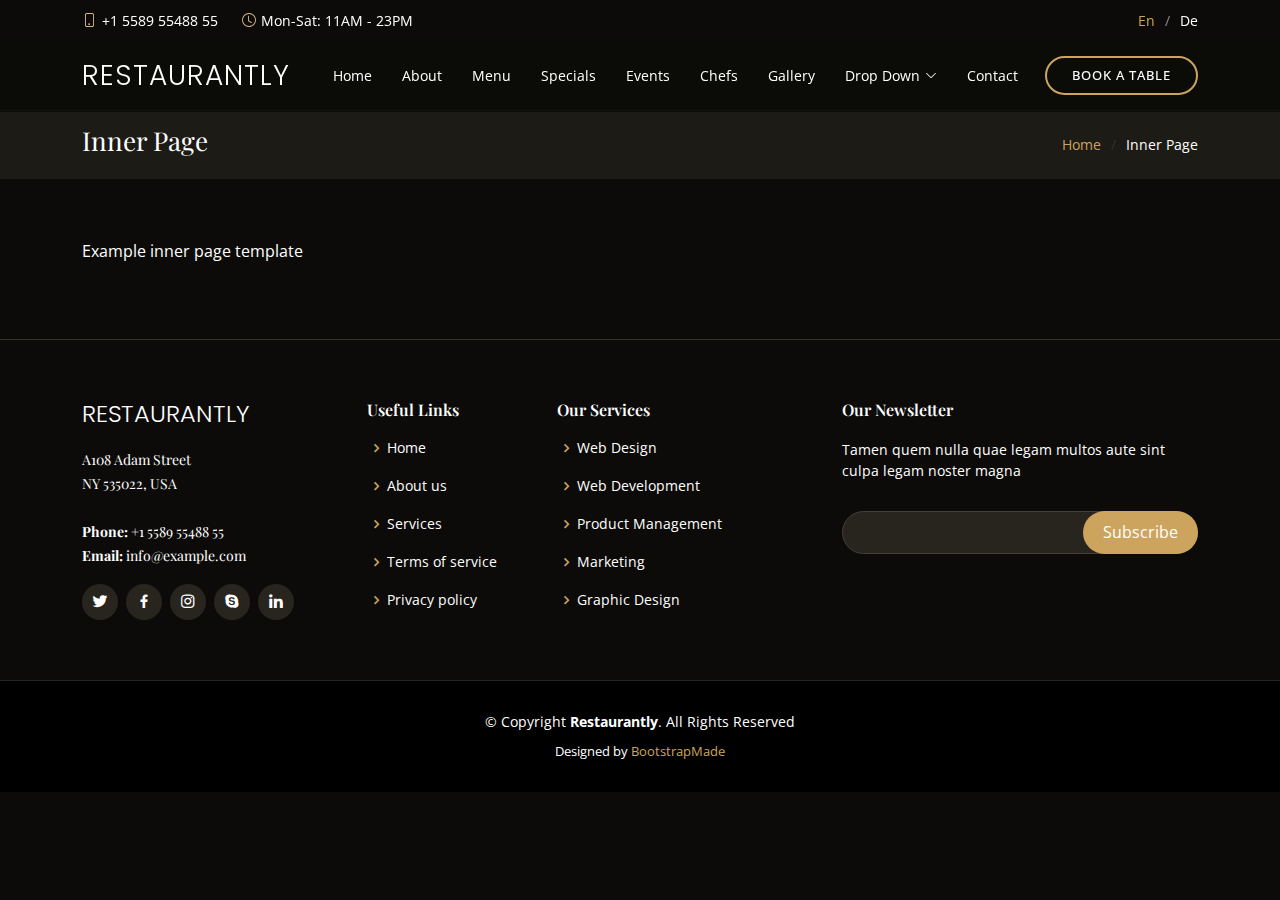
<file: inner-page.html>
<!DOCTYPE html>
<html lang="en">

<head>
  <meta charset="utf-8">
  <meta content="width=device-width, initial-scale=1.0" name="viewport">

  <title>Restaurantly Bootstrap Template - Inner Page</title>
  <meta content="" name="description">
  <meta content="" name="keywords">

  <!-- Favicons -->
  <link href="assets/img/favicon.png" rel="icon">
  <link href="assets/img/apple-touch-icon.png" rel="apple-touch-icon">

  <!-- Google Fonts -->
  <link href="https://fonts.googleapis.com/css?family=Open+Sans:300,300i,400,400i,600,600i,700,700i|Playfair+Display:ital,wght@0,400;0,500;0,600;0,700;1,400;1,500;1,600;1,700|Poppins:300,300i,400,400i,500,500i,600,600i,700,700i" rel="stylesheet">

  <!-- Vendor CSS Files -->
  <link href="assets/vendor/animate.css/animate.min.css" rel="stylesheet">
  <link href="assets/vendor/aos/aos.css" rel="stylesheet">
  <link href="assets/vendor/bootstrap/css/bootstrap.min.css" rel="stylesheet">
  <link href="assets/vendor/bootstrap-icons/bootstrap-icons.css" rel="stylesheet">
  <link href="assets/vendor/boxicons/css/boxicons.min.css" rel="stylesheet">
  <link href="assets/vendor/glightbox/css/glightbox.min.css" rel="stylesheet">
  <link href="assets/vendor/swiper/swiper-bundle.min.css" rel="stylesheet">

  <!-- Template Main CSS File -->
  <link href="assets/css/style.css" rel="stylesheet">

  <!-- =======================================================
  * Template Name: Restaurantly - v3.1.0
  * Template URL: https://bootstrapmade.com/restaurantly-restaurant-template/
  * Author: BootstrapMade.com
  * License: https://bootstrapmade.com/license/
  ======================================================== -->
</head>

<body>

  <!-- ======= Top Bar ======= -->
  <div id="topbar" class="d-flex align-items-center fixed-top">
    <div class="container d-flex justify-content-center justify-content-md-between">

      <div class="contact-info d-flex align-items-center">
        <i class="bi bi-phone d-flex align-items-center"><span>+1 5589 55488 55</span></i>
        <i class="bi bi-clock d-flex align-items-center ms-4"><span> Mon-Sat: 11AM - 23PM</span></i>
      </div>

      <div class="languages d-none d-md-flex align-items-center">
        <ul>
          <li>En</li>
          <li><a href="#">De</a></li>
        </ul>
      </div>
    </div>
  </div>

  <!-- ======= Header ======= -->
  <header id="header" class="fixed-top d-flex align-items-cente">
    <div class="container-fluid container-xl d-flex align-items-center justify-content-lg-between">

      <h1 class="logo me-auto me-lg-0"><a href="index.html">Restaurantly</a></h1>
      <!-- Uncomment below if you prefer to use an image logo -->
      <!-- <a href="index.html" class="logo me-auto me-lg-0"><img src="assets/img/logo.png" alt="" class="img-fluid"></a>-->

      <nav id="navbar" class="navbar order-last order-lg-0">
        <ul>
          <li><a class="nav-link scrollto " href="#hero">Home</a></li>
          <li><a class="nav-link scrollto" href="#about">About</a></li>
          <li><a class="nav-link scrollto" href="#menu">Menu</a></li>
          <li><a class="nav-link scrollto" href="#specials">Specials</a></li>
          <li><a class="nav-link scrollto" href="#events">Events</a></li>
          <li><a class="nav-link scrollto" href="#chefs">Chefs</a></li>
          <li><a class="nav-link scrollto" href="#gallery">Gallery</a></li>
          <li class="dropdown"><a href="#"><span>Drop Down</span> <i class="bi bi-chevron-down"></i></a>
            <ul>
              <li><a href="#">Drop Down 1</a></li>
              <li class="dropdown"><a href="#"><span>Deep Drop Down</span> <i class="bi bi-chevron-right"></i></a>
                <ul>
                  <li><a href="#">Deep Drop Down 1</a></li>
                  <li><a href="#">Deep Drop Down 2</a></li>
                  <li><a href="#">Deep Drop Down 3</a></li>
                  <li><a href="#">Deep Drop Down 4</a></li>
                  <li><a href="#">Deep Drop Down 5</a></li>
                </ul>
              </li>
              <li><a href="#">Drop Down 2</a></li>
              <li><a href="#">Drop Down 3</a></li>
              <li><a href="#">Drop Down 4</a></li>
            </ul>
          </li>
          <li><a class="nav-link scrollto" href="#contact">Contact</a></li>
        </ul>
        <i class="bi bi-list mobile-nav-toggle"></i>
      </nav><!-- .navbar -->
      <a href="#book-a-table" class="book-a-table-btn scrollto d-none d-lg-flex">Book a table</a>

    </div>
  </header><!-- End Header -->

  <main id="main">
    <section class="breadcrumbs">
      <div class="container">

        <div class="d-flex justify-content-between align-items-center">
          <h2>Inner Page</h2>
          <ol>
            <li><a href="index.html">Home</a></li>
            <li>Inner Page</li>
          </ol>
        </div>

      </div>
    </section>

    <section class="inner-page">
      <div class="container">
        <p>
          Example inner page template
        </p>
      </div>
    </section>

  </main><!-- End #main -->

  <!-- ======= Footer ======= -->
  <footer id="footer">
    <div class="footer-top">
      <div class="container">
        <div class="row">

          <div class="col-lg-3 col-md-6">
            <div class="footer-info">
              <h3>Restaurantly</h3>
              <p>
                A108 Adam Street <br>
                NY 535022, USA<br><br>
                <strong>Phone:</strong> +1 5589 55488 55<br>
                <strong>Email:</strong> info@example.com<br>
              </p>
              <div class="social-links mt-3">
                <a href="#" class="twitter"><i class="bx bxl-twitter"></i></a>
                <a href="#" class="facebook"><i class="bx bxl-facebook"></i></a>
                <a href="#" class="instagram"><i class="bx bxl-instagram"></i></a>
                <a href="#" class="google-plus"><i class="bx bxl-skype"></i></a>
                <a href="#" class="linkedin"><i class="bx bxl-linkedin"></i></a>
              </div>
            </div>
          </div>

          <div class="col-lg-2 col-md-6 footer-links">
            <h4>Useful Links</h4>
            <ul>
              <li><i class="bx bx-chevron-right"></i> <a href="#">Home</a></li>
              <li><i class="bx bx-chevron-right"></i> <a href="#">About us</a></li>
              <li><i class="bx bx-chevron-right"></i> <a href="#">Services</a></li>
              <li><i class="bx bx-chevron-right"></i> <a href="#">Terms of service</a></li>
              <li><i class="bx bx-chevron-right"></i> <a href="#">Privacy policy</a></li>
            </ul>
          </div>

          <div class="col-lg-3 col-md-6 footer-links">
            <h4>Our Services</h4>
            <ul>
              <li><i class="bx bx-chevron-right"></i> <a href="#">Web Design</a></li>
              <li><i class="bx bx-chevron-right"></i> <a href="#">Web Development</a></li>
              <li><i class="bx bx-chevron-right"></i> <a href="#">Product Management</a></li>
              <li><i class="bx bx-chevron-right"></i> <a href="#">Marketing</a></li>
              <li><i class="bx bx-chevron-right"></i> <a href="#">Graphic Design</a></li>
            </ul>
          </div>

          <div class="col-lg-4 col-md-6 footer-newsletter">
            <h4>Our Newsletter</h4>
            <p>Tamen quem nulla quae legam multos aute sint culpa legam noster magna</p>
            <form action="" method="post">
              <input type="email" name="email"><input type="submit" value="Subscribe">
            </form>

          </div>

        </div>
      </div>
    </div>

    <div class="container">
      <div class="copyright">
        &copy; Copyright <strong><span>Restaurantly</span></strong>. All Rights Reserved
      </div>
      <div class="credits">
        <!-- All the links in the footer should remain intact. -->
        <!-- You can delete the links only if you purchased the pro version. -->
        <!-- Licensing information: https://bootstrapmade.com/license/ -->
        <!-- Purchase the pro version with working PHP/AJAX contact form: https://bootstrapmade.com/restaurantly-restaurant-template/ -->
        Designed by <a href="https://bootstrapmade.com/">BootstrapMade</a>
      </div>
    </div>
  </footer><!-- End Footer -->

  <div id="preloader"></div>
  <a href="#" class="back-to-top d-flex align-items-center justify-content-center"><i class="bi bi-arrow-up-short"></i></a>

  <!-- Vendor JS Files -->
  <script src="assets/vendor/aos/aos.js"></script>
  <script src="assets/vendor/bootstrap/js/bootstrap.bundle.min.js"></script>
  <script src="assets/vendor/glightbox/js/glightbox.min.js"></script>
  <script src="assets/vendor/isotope-layout/isotope.pkgd.min.js"></script>
  <script src="assets/vendor/php-email-form/validate.js"></script>
  <script src="assets/vendor/swiper/swiper-bundle.min.js"></script>

  <!-- Template Main JS File -->
  <script src="assets/js/main.js"></script>

</body>

</html>
</file>
<file: assets/css/sTYLE2.CSS>
/**
* Template Name: Restaurantly - v3.1.0
* Template URL: https://bootstrapmade.com/restaurantly-restaurant-template/
* Author: BootstrapMade.com
* License: https://bootstrapmade.com/license/
*/

/*--------------------------------------------------------------
# General
--------------------------------------------------------------*/
body {
    font-family: "Open Sans", sans-serif;
    background: #0c0b09;
    color: #fff;
  }
  
  a {
    color: #cda45e;
    text-decoration: none;
  }
  
  a:hover {
    color: #d9ba85;
    text-decoration: none;
  }
  
  h1, h2, h3, h4, h5, h6 {
    font-family: "Playfair Display", serif;
  }
  
  /*--------------------------------------------------------------
  # Preloader
  --------------------------------------------------------------*/
  #preloader {
    position: fixed;
    top: 0;
    left: 0;
    right: 0;
    bottom: 0;
    z-index: 9999;
    overflow: hidden;
    background: #1a1814;
  }
  
  #preloader:before {
    content: "";
    position: fixed;
    top: calc(50% - 30px);
    left: calc(50% - 30px);
    border: 6px solid #1a1814;
    border-top-color: #cda45e;
    border-bottom-color: #cda45e;
    border-radius: 50%;
    width: 60px;
    height: 60px;
    -webkit-animation: animate-preloader 1s linear infinite;
    animation: animate-preloader 1s linear infinite;
  }
  
  @-webkit-keyframes animate-preloader {
    0% {
      transform: rotate(0deg);
    }
    100% {
      transform: rotate(360deg);
    }
  }
  
  @keyframes animate-preloader {
    0% {
      transform: rotate(0deg);
    }
    100% {
      transform: rotate(360deg);
    }
  }
  
  /*--------------------------------------------------------------
  # Back to top button
  --------------------------------------------------------------*/
  .back-to-top {
    position: fixed;
    visibility: hidden;
    opacity: 0;
    right: 15px;
    bottom: 15px;
    z-index: 996;
    width: 44px;
    height: 44px;
    border-radius: 50px;
    transition: all 0.4s;
    border: 2px solid #cda45e;
  }
  
  .back-to-top i {
    font-size: 28px;
    color: #cda45e;
    line-height: 0;
  }
  
  .back-to-top:hover {
    background: #cda45e;
    color: #1a1814;
  }
  
  .back-to-top:hover i {
    color: #444444;
  }
  
  .back-to-top.active {
    visibility: visible;
    opacity: 1;
  }
  
  /*--------------------------------------------------------------
  # Disable aos animation delay on mobile devices
  --------------------------------------------------------------*/
  @media screen and (max-width: 768px) {
    [data-aos-delay] {
      transition-delay: 0 !important;
    }
  }
  
  /*--------------------------------------------------------------
  # Top Bar
  --------------------------------------------------------------*/
  #topbar {
    height: 40px;
    font-size: 14px;
    transition: all 0.5s;
    z-index: 996;
  }
  
  #topbar.topbar-scrolled {
    top: -40px;
  }
  
  #topbar .contact-info i {
    font-style: normal;
    color: #d9ba85;
  }
  
  #topbar .contact-info i span {
    padding-left: 5px;
    color: #fff;
  }
  
  #topbar .languages ul {
    display: flex;
    flex-wrap: wrap;
    list-style: none;
    padding: 0;
    margin: 0;
    color: #cda45e;
  }
  
  #topbar .languages ul a {
    color: white;
  }
  
  #topbar .languages ul li + li {
    padding-left: 10px;
  }
  
  #topbar .languages ul li + li::before {
    display: inline-block;
    padding-right: 10px;
    color: rgba(255, 255, 255, 0.5);
    content: "/";
  }
  
  /*--------------------------------------------------------------
  # Header
  --------------------------------------------------------------*/
  #header {
    background: rgba(12, 11, 9, 0.6);
    border-bottom: 1px solid rgba(12, 11, 9, 0.6);
    transition: all 0.5s;
    z-index: 997;
    padding: 15px 0;
    top: 40px;
  }
  
  #header.header-scrolled {
    top: 0;
    background: rgba(0, 0, 0, 0.85);
    border-bottom: 1px solid #37332a;
  }
  
  #header .logo {
    font-size: 28px;
    margin: 0;
    padding: 0;
    line-height: 1;
    font-weight: 300;
    letter-spacing: 1px;
    text-transform: uppercase;
    font-family: "Poppins", sans-serif;
  }
  
  #header .logo a {
    color: #fff;
  }
  
  #header .logo img {
    max-height: 40px;
  }
  
  /*--------------------------------------------------------------
  # Book a table button Menu
  --------------------------------------------------------------*/
  .book-a-table-btn {
    margin: 0 0 0 15px;
    border: 2px solid #cda45e;
    color: #fff;
    border-radius: 50px;
    padding: 8px 25px;
    text-transform: uppercase;
    font-size: 13px;
    font-weight: 500;
    letter-spacing: 1px;
    transition: 0.3s;
  }
  
  .book-a-table-btn:hover {
    background: #cda45e;
    color: #fff;
  }
  
  @media (max-width: 992px) {
    .book-a-table-btn {
      margin: 0 15px 0 0;
      padding: 8px 20px;
    }
  }
  
  /*--------------------------------------------------------------
  # Navigation Menu
  --------------------------------------------------------------*/
  /**
  * Desktop Navigation 
  */
  .navbar {
    padding: 0;
  }
  
  .navbar ul {
    margin: 0;
    padding: 0;
    display: flex;
    list-style: none;
    align-items: center;
  }
  
  .navbar li {
    position: relative;
  }
  
  .navbar a {
    display: flex;
    align-items: center;
    justify-content: space-between;
    padding: 10px 0 10px 30px;
    color: #fff;
    white-space: nowrap;
    transition: 0.3s;
    font-size: 14px;
  }
  
  .navbar a i {
    font-size: 12px;
    line-height: 0;
    margin-left: 5px;
  }
  
  .navbar a:hover, .navbar .active, .navbar li:hover > a {
    color: #d9ba85;
  }
  
  .navbar .dropdown ul {
    display: block;
    position: absolute;
    left: 14px;
    top: calc(100% + 30px);
    margin: 0;
    padding: 10px 0;
    z-index: 99;
    opacity: 0;
    visibility: hidden;
    background: #fff;
    box-shadow: 0px 0px 30px rgba(127, 137, 161, 0.25);
    transition: 0.3s;
    border-radius: 4px;
  }
  
  .navbar .dropdown ul li {
    min-width: 200px;
  }
  
  .navbar .dropdown ul a {
    padding: 10px 20px;
    color: #444444;
  }
  
  .navbar .dropdown ul a i {
    font-size: 12px;
  }
  
  .navbar .dropdown ul a:hover, .navbar .dropdown ul .active:hover, .navbar .dropdown ul li:hover > a {
    color: #cda45e;
  }
  
  .navbar .dropdown:hover > ul {
    opacity: 1;
    top: 100%;
    visibility: visible;
  }
  
  .navbar .dropdown .dropdown ul {
    top: 0;
    left: calc(100% - 30px);
    visibility: hidden;
  }
  
  .navbar .dropdown .dropdown:hover > ul {
    opacity: 1;
    top: 0;
    left: 100%;
    visibility: visible;
  }
  
  @media (max-width: 1366px) {
    .navbar .dropdown .dropdown ul {
      left: -90%;
    }
    .navbar .dropdown .dropdown:hover > ul {
      left: -100%;
    }
  }
  
  /**
  * Mobile Navigation 
  */
  .mobile-nav-toggle {
    color: #fff;
    font-size: 28px;
    cursor: pointer;
    display: none;
    line-height: 0;
    transition: 0.5s;
  }
  
  @media (max-width: 991px) {
    .mobile-nav-toggle {
      display: block;
    }
    .navbar ul {
      display: none;
    }
  }
  
  .navbar-mobile {
    position: fixed;
    overflow: hidden;
    top: 0;
    right: 0;
    left: 0;
    bottom: 0;
    background: rgba(0, 0, 0, 0.9);
    transition: 0.3s;
    z-index: 999;
  }
  
  .navbar-mobile .mobile-nav-toggle {
    position: absolute;
    top: 15px;
    right: 15px;
  }
  
  .navbar-mobile ul {
    display: block;
    position: absolute;
    top: 55px;
    right: 15px;
    bottom: 15px;
    left: 15px;
    padding: 10px 0;
    border-radius: 6px;
    background-color: #fff;
    overflow-y: auto;
    transition: 0.3s;
  }
  
  .navbar-mobile a {
    padding: 10px 20px;
    font-size: 15px;
    color: #1a1814;
  }
  
  .navbar-mobile a:hover, .navbar-mobile .active, .navbar-mobile li:hover > a {
    color: #cda45e;
  }
  
  .navbar-mobile .getstarted {
    margin: 15px;
  }
  
  .navbar-mobile .dropdown ul {
    position: static;
    display: none;
    margin: 10px 20px;
    padding: 10px 0;
    z-index: 99;
    opacity: 1;
    visibility: visible;
    background: #fff;
    box-shadow: 0px 0px 30px rgba(127, 137, 161, 0.25);
  }
  
  .navbar-mobile .dropdown ul li {
    min-width: 200px;
  }
  
  .navbar-mobile .dropdown ul a {
    padding: 10px 20px;
  }
  
  .navbar-mobile .dropdown ul a i {
    font-size: 12px;
  }
  
  .navbar-mobile .dropdown ul a:hover, .navbar-mobile .dropdown ul .active:hover, .navbar-mobile .dropdown ul li:hover > a {
    color: #cda45e;
  }
  
  .navbar-mobile .dropdown > .dropdown-active {
    display: block;
  }
  
  /*--------------------------------------------------------------
  # Hero Section
  --------------------------------------------------------------*/
  #hero {
    width: 100%;
    height: 100vh;
    background: url("../img/p\ \(6\).jpg") top center;
    background-size: cover;
    position: relative;
    padding: 0;
  }
  
  #hero:before {
    content: "";
    background: rgba(0, 0, 0, 0.5);
    position: absolute;
    bottom: 0;
    top: 0;
    left: 0;
    right: 0;
  }
  
  #hero .container {
    padding-top: 110px;
  }
  
  @media (max-width: 992px) {
    #hero .container {
      padding-top: 98px;
    }
  }
  
  #hero h1 {
    margin: 0;
    font-size: 48px;
    font-weight: 700;
    line-height: 56px;
    color: #fff;
    font-family: "Poppins", sans-serif;
  }
  
  #hero h1 span {
    color: #cda45e;
  }
  
  #hero h2 {
    color: #eee;
    margin-bottom: 10px 0 0 0;
    font-size: 22px;
  }
  
  #hero .btns {
    margin-top: 30px;
  }
  
  #hero .btn-menu, #hero .btn-book {
    font-weight: 600;
    font-size: 13px;
    letter-spacing: 0.5px;
    text-transform: uppercase;
    display: inline-block;
    padding: 12px 30px;
    border-radius: 50px;
    transition: 0.3s;
    line-height: 1;
    color: white;
    border: 2px solid #cda45e;
  }
  
  #hero .btn-menu:hover, #hero .btn-book:hover {
    background: #cda45e;
    color: #fff;
  }
  
  #hero .btn-book {
    margin-left: 15px;
  }
  
  #hero .play-btn {
    width: 94px;
    height: 94px;
    background: radial-gradient(#cda45e 50%, rgba(205, 164, 94, 0.4) 52%);
    border-radius: 50%;
    display: block;
    position: relative;
    overflow: hidden;
  }
  
  #hero .play-btn::after {
    content: '';
    position: absolute;
    left: 50%;
    top: 50%;
    transform: translateX(-40%) translateY(-50%);
    width: 0;
    height: 0;
    border-top: 10px solid transparent;
    border-bottom: 10px solid transparent;
    border-left: 15px solid #fff;
    z-index: 100;
    transition: all 400ms cubic-bezier(0.55, 0.055, 0.675, 0.19);
  }
  
  #hero .play-btn::before {
    content: '';
    position: absolute;
    width: 120px;
    height: 120px;
    -webkit-animation-delay: 0s;
    animation-delay: 0s;
    -webkit-animation: pulsate-btn 2s;
    animation: pulsate-btn 2s;
    -webkit-animation-direction: forwards;
    animation-direction: forwards;
    -webkit-animation-iteration-count: infinite;
    animation-iteration-count: infinite;
    -webkit-animation-timing-function: steps;
    animation-timing-function: steps;
    opacity: 1;
    border-radius: 50%;
    border: 5px solid rgba(205, 164, 94, 0.7);
    top: -15%;
    left: -15%;
    background: rgba(198, 16, 0, 0);
  }
  
  #hero .play-btn:hover::after {
    border-left: 15px solid #cda45e;
    transform: scale(20);
  }
  
  #hero .play-btn:hover::before {
    content: '';
    position: absolute;
    left: 50%;
    top: 50%;
    transform: translateX(-40%) translateY(-50%);
    width: 0;
    height: 0;
    border: none;
    border-top: 10px solid transparent;
    border-bottom: 10px solid transparent;
    border-left: 15px solid #fff;
    z-index: 200;
    -webkit-animation: none;
    animation: none;
    border-radius: 0;
  }
  
  @media (min-width: 1024px) {
    #hero {
      background-attachment: fixed;
    }
  }
  
  @media (max-width: 992px) {
    #hero .play-btn {
      margin-top: 30px;
    }
  }
  
  @media (max-height: 500px) {
    #hero {
      height: auto;
    }
    #hero .container {
      padding-top: 130px;
      padding-bottom: 60px;
    }
  }
  
  @media (max-width: 768px) {
    #hero h1 {
      font-size: 28px;
      line-height: 36px;
    }
    #hero h2 {
      font-size: 18px;
      line-height: 24px;
    }
  }
  
  @-webkit-keyframes pulsate-btn {
    0% {
      transform: scale(0.6, 0.6);
      opacity: 1;
    }
    100% {
      transform: scale(1, 1);
      opacity: 0;
    }
  }
  
  @keyframes pulsate-btn {
    0% {
      transform: scale(0.6, 0.6);
      opacity: 1;
    }
    100% {
      transform: scale(1, 1);
      opacity: 0;
    }
  }
  
  /*--------------------------------------------------------------
  # Sections General
  --------------------------------------------------------------*/
  section {
    padding: 60px 0;
    overflow: hidden;
  }
  
  .section-bg {
    background-color: #1a1814;
  }
  
  .section-title {
    padding-bottom: 40px;
  }
  
  .section-title h2 {
    font-size: 14px;
    font-weight: 500;
    padding: 0;
    line-height: 1px;
    margin: 0 0 5px 0;
    letter-spacing: 2px;
    text-transform: uppercase;
    color: #aaaaaa;
    font-family: "Poppins", sans-serif;
  }
  
  .section-title h2::after {
    content: "";
    width: 120px;
    height: 1px;
    display: inline-block;
    background: rgba(255, 255, 255, 0.2);
    margin: 4px 10px;
  }
  
  .section-title p {
    margin: 0;
    margin: 0;
    font-size: 36px;
    font-weight: 700;
    font-family: "Playfair Display", serif;
    color: #cda45e;
  }
  
  /*--------------------------------------------------------------
  # About
  --------------------------------------------------------------*/
  .breadcrumbs {
    padding: 15px 0;
    background: #1d1b16;
    margin-top: 110px;
  }
  
  @media (max-width: 992px) {
    .breadcrumbs {
      margin-top: 98px;
    }
  }
  
  .breadcrumbs h2 {
    font-size: 26px;
    font-weight: 300;
  }
  
  .breadcrumbs ol {
    display: flex;
    flex-wrap: wrap;
    list-style: none;
    padding: 0;
    margin: 0;
    font-size: 14px;
  }
  
  .breadcrumbs ol li + li {
    padding-left: 10px;
  }
  
  .breadcrumbs ol li + li::before {
    display: inline-block;
    padding-right: 10px;
    color: #37332a;
    content: "/";
  }
  
  @media (max-width: 768px) {
    .breadcrumbs .d-flex {
      display: block !important;
    }
    .breadcrumbs ol {
      display: block;
    }
    .breadcrumbs ol li {
      display: inline-block;
    }
  }
  
  /*--------------------------------------------------------------
  # About
  --------------------------------------------------------------*/
  .about {
    background: url("../img/p\ \(10\).jpg") center center;
    background-size: cover;
    position: relative;
    padding: 80px 0;
  }
  
  .about:before {
    content: "";
    background: rgba(0, 0, 0, 0.8);
    position: absolute;
    bottom: 0;
    top: 0;
    left: 0;
    right: 0;
  }
  
  .about .about-img {
    position: relative;
    transition: .5s;
  }
  
  .about .about-img img {
    max-width: 100%;
    border: 4px solid rgba(255, 255, 255, 0.2);
    position: relative;
  }
  
  .about .about-img::before {
    position: absolute;
    left: 20px;
    top: 20px;
    width: 60px;
    height: 60px;
    z-index: 1;
    content: '';
    border-left: 5px solid #cda45e;
    border-top: 5px solid #cda45e;
    transition: .5s;
  }
  
  .about .about-img::after {
    position: absolute;
    right: 20px;
    bottom: 20px;
    width: 60px;
    height: 60px;
    z-index: 2;
    content: '';
    border-right: 5px solid #cda45e;
    border-bottom: 5px solid #cda45e;
    transition: .5s;
  }
  
  .about .about-img:hover {
    transform: scale(1.03);
  }
  
  .about .about-img:hover::before {
    left: 10px;
    top: 10px;
  }
  
  .about .about-img:hover::after {
    right: 10px;
    bottom: 10px;
  }
  
  .about .content h3 {
    font-weight: 600;
    font-size: 26px;
  }
  
  .about .content ul {
    list-style: none;
    padding: 0;
  }
  
  .about .content ul li {
    padding-bottom: 10px;
  }
  
  .about .content ul i {
    font-size: 20px;
    padding-right: 4px;
    color: #cda45e;
  }
  
  .about .content p:last-child {
    margin-bottom: 0;
  }
  
  @media (min-width: 1024px) {
    .about {
      background-attachment: fixed;
    }
  }
  
  /*--------------------------------------------------------------
  # Why Us
  --------------------------------------------------------------*/
  .why-us .box {
    padding: 50px 30px;
    box-shadow: 0px 2px 15px rgba(0, 0, 0, 0.1);
    transition: all ease-in-out 0.3s;
    background: #1a1814;
  }
  
  .why-us .box span {
    display: block;
    font-size: 28px;
    font-weight: 700;
    color: #cda45e;
  }
  
  .why-us .box h4 {
    font-size: 24px;
    font-weight: 600;
    padding: 0;
    margin: 20px 0;
    color: rgba(255, 255, 255, 0.8);
  }
  
  .why-us .box p {
    color: #aaaaaa;
    font-size: 15px;
    margin: 0;
    padding: 0;
  }
  
  .why-us .box:hover {
    background: #cda45e;
    padding: 30px 30px 70px 30px;
    box-shadow: 10px 15px 30px rgba(0, 0, 0, 0.18);
  }
  
  .why-us .box:hover span, .why-us .box:hover h4, .why-us .box:hover p {
    color: #fff;
  }
  
  /*--------------------------------------------------------------
  # Menu Section
  --------------------------------------------------------------*/
  .menu #menu-flters {
    padding: 0;
    margin: 0 auto 0 auto;
    list-style: none;
    text-align: center;
    border-radius: 50px;
  }
  
  .menu #menu-flters li {
    cursor: pointer;
    display: inline-block;
    padding: 8px 12px 10px 12px;
    font-size: 16px;
    font-weight: 500;
    line-height: 1;
    color: #fff;
    margin-bottom: 10px;
    transition: all ease-in-out 0.3s;
    border-radius: 50px;
    font-family: "Playfair Display", serif;
  }
  
  .menu #menu-flters li:hover, .menu #menu-flters li.filter-active {
    color: #cda45e;
  }
  
  .menu #menu-flters li:last-child {
    margin-right: 0;
  }
  
  .menu .menu-item {
    margin-top: 50px;
  }
  
  .menu .menu-img {
    width: 70px;
    border-radius: 50%;
    float: left;
    border: 5px solid rgba(255, 255, 255, 0.2);
  }
  
  .menu .menu-content {
    margin-left: 85px;
    overflow: hidden;
    display: flex;
    justify-content: space-between;
    position: relative;
  }
  
  .menu .menu-content::after {
    content: "......................................................................"
   "...................................................................."
   "....................................................................";
    position: absolute;
    left: 20px;
    right: 0;
    top: -4px;
    z-index: 1;
    color: #bab3a6;
    font-family: Arial, "Helvetica Neue", Helvetica, sans-serif;
  }
  
  .menu .menu-content a {
    padding-right: 10px;
    background: #1a1814;
    position: relative;
    z-index: 3;
    font-weight: 700;
    color: white;
    transition: 0.3s;
  }
  
  .menu .menu-content a:hover {
    color: #cda45e;
  }
  
  .menu .menu-content span {
    background: #1a1814;
    position: relative;
    z-index: 3;
    padding: 0 10px;
    font-weight: 600;
    color: #cda45e;
  }
  
  .menu .menu-ingredients {
    margin-left: 85px;
    font-style: italic;
    font-size: 14px;
    font-family: "Poppins", sans-serif;
    color: rgba(255, 255, 255, 0.5);
  }
  
  /*--------------------------------------------------------------
  # Specials
  --------------------------------------------------------------*/
  .specials {
    overflow: hidden;
  }
  
  .specials .nav-tabs {
    border: 0;
  }
  
  .specials .nav-link {
    border: 0;
    padding: 12px 15px;
    transition: 0.3s;
    color: #fff;
    border-radius: 0;
    border-right: 2px solid #cda45e;
    font-weight: 600;
    font-size: 15px;
  }
  
  .specials .nav-link:hover {
    color: #cda45e;
  }
  
  .specials .nav-link.active {
    color: #1a1814;
    background: #cda45e;
    border-color: #cda45e;
  }
  
  .specials .nav-link:hover {
    border-color: #cda45e;
  }
  
  .specials .tab-pane.active {
    -webkit-animation: fadeIn 0.5s ease-out;
    animation: fadeIn 0.5s ease-out;
  }
  
  .specials .details h3 {
    font-size: 26px;
    font-weight: 600;
    margin-bottom: 20px;
    color: #fff;
  }
  
  .specials .details p {
    color: #aaaaaa;
  }
  
  .specials .details p:last-child {
    margin-bottom: 0;
  }
  
  @media (max-width: 992px) {
    .specials .nav-link {
      border: 0;
      padding: 15px;
    }
  }
  
  /*--------------------------------------------------------------
  # Events
  --------------------------------------------------------------*/
  .events {
    background: url(../img/p\ \(13\).jpg) center center no-repeat;
    background-size: cover;
    position: relative;
  }
  
  .events::before {
    content: '';
    background-color: rgba(0, 0, 0, 0.8);
    position: absolute;
    top: 0;
    right: 0;
    left: 0;
    bottom: 0;
  }
  
  .events .section-title h2 {
    color: #fff;
  }
  
  .events .container {
    position: relative;
  }
  
  @media (min-width: 1024px) {
    .events {
      background-attachment: fixed;
    }
  }
  
  .events .events-carousel {
    background: rgba(255, 255, 255, 0.08);
    padding: 30px;
  }
  
  .events .event-item {
    color: #fff;
  }
  
  .events .event-item h3 {
    font-weight: 600;
    font-size: 26px;
    color: #cda45e;
  }
  
  .events .event-item .price {
    font-size: 26px;
    font-family: "Open Sans", sans-serif;
    font-weight: 700;
    margin-bottom: 15px;
  }
  
  .events .event-item .price span {
    border-bottom: 2px solid #cda45e;
  }
  
  .events .event-item ul {
    list-style: none;
    padding: 0;
  }
  
  .events .event-item ul li {
    padding-bottom: 10px;
  }
  
  .events .event-item ul i {
    font-size: 20px;
    padding-right: 4px;
    color: #cda45e;
  }
  
  .events .event-item p:last-child {
    margin-bottom: 0;
  }
  
  .events .swiper-pagination {
    margin-top: 30px;
    position: relative;
  }
  
  .events .swiper-pagination .swiper-pagination-bullet {
    width: 12px;
    height: 12px;
    background-color: rgba(255, 255, 255, 0.4);
    opacity: 1;
  }
  
  .events .swiper-pagination .swiper-pagination-bullet-active {
    background-color: #cda45e;
  }
  
  /*--------------------------------------------------------------
  # Book A Table
  --------------------------------------------------------------*/
  .book-a-table .php-email-form {
    width: 100%;
  }
  
  .book-a-table .php-email-form .form-group {
    padding-bottom: 8px;
  }
  
  .book-a-table .php-email-form .validate {
    display: none;
    color: red;
    margin: 0 0 15px 0;
    font-weight: 400;
    font-size: 13px;
  }
  
  .book-a-table .php-email-form .error-message {
    display: none;
    color: #fff;
    background: #ed3c0d;
    text-align: left;
    padding: 15px;
    font-weight: 600;
  }
  
  .book-a-table .php-email-form .error-message br + br {
    margin-top: 25px;
  }
  
  .book-a-table .php-email-form .sent-message {
    display: none;
    color: #fff;
    background: #18d26e;
    text-align: center;
    padding: 15px;
    font-weight: 600;
  }
  
  .book-a-table .php-email-form .loading {
    display: none;
    text-align: center;
    padding: 15px;
  }
  
  .book-a-table .php-email-form .loading:before {
    content: "";
    display: inline-block;
    border-radius: 50%;
    width: 24px;
    height: 24px;
    margin: 0 10px -6px 0;
    border: 3px solid #cda45e;
    border-top-color: #1a1814;
    -webkit-animation: animate-loading 1s linear infinite;
    animation: animate-loading 1s linear infinite;
  }
  
  .book-a-table .php-email-form input, .book-a-table .php-email-form textarea {
    border-radius: 0;
    box-shadow: none;
    font-size: 14px;
    background: #0c0b09;
    border-color: #625b4b;
    color: white;
  }
  
  .book-a-table .php-email-form input::-webkit-input-placeholder, .book-a-table .php-email-form textarea::-webkit-input-placeholder {
    color: #a49b89;
  }
  
  .book-a-table .php-email-form input::-moz-placeholder, .book-a-table .php-email-form textarea::-moz-placeholder {
    color: #a49b89;
  }
  
  .book-a-table .php-email-form input::placeholder, .book-a-table .php-email-form textarea::placeholder {
    color: #a49b89;
  }
  
  .book-a-table .php-email-form input:focus, .book-a-table .php-email-form textarea:focus {
    border-color: #cda45e;
  }
  
  .book-a-table .php-email-form input {
    height: 44px;
  }
  
  .book-a-table .php-email-form textarea {
    padding: 10px 12px;
  }
  
  .book-a-table .php-email-form button[type="submit"] {
    background: #cda45e;
    border: 0;
    padding: 10px 35px;
    color: #fff;
    transition: 0.4s;
    border-radius: 50px;
  }
  
  .book-a-table .php-email-form button[type="submit"]:hover {
    background: #d3af71;
  }
  
  /*--------------------------------------------------------------
  # Testimonials
  --------------------------------------------------------------*/
  .testimonials .testimonial-item {
    box-sizing: content-box;
    min-height: 320px;
  }
  
  .testimonials .testimonial-item .testimonial-img {
    width: 90px;
    border-radius: 50%;
    margin: -40px 0 0 40px;
    position: relative;
    z-index: 2;
    border: 6px solid rgba(255, 255, 255, 0.2);
  }
  
  .testimonials .testimonial-item h3 {
    font-size: 18px;
    font-weight: bold;
    margin: 10px 0 5px 45px;
    color: white;
  }
  
  .testimonials .testimonial-item h4 {
    font-size: 14px;
    color: rgba(255, 255, 255, 0.6);
    margin: 0 0 0 45px;
  }
  
  .testimonials .testimonial-item .quote-icon-left, .testimonials .testimonial-item .quote-icon-right {
    color: #d3af71;
    font-size: 26px;
  }
  
  .testimonials .testimonial-item .quote-icon-left {
    display: inline-block;
    left: -5px;
    position: relative;
  }
  
  .testimonials .testimonial-item .quote-icon-right {
    display: inline-block;
    right: -5px;
    position: relative;
    top: 10px;
  }
  
  .testimonials .testimonial-item p {
    font-style: italic;
    margin: 0 15px 0 15px;
    padding: 20px 20px 60px 20px;
    background: #26231d;
    position: relative;
    border-radius: 6px;
    position: relative;
    z-index: 1;
  }
  
  .testimonials .swiper-pagination {
    margin-top: 30px;
    position: relative;
  }
  
  .testimonials .swiper-pagination .swiper-pagination-bullet {
    width: 12px;
    height: 12px;
    background-color: rgba(255, 255, 255, 0.4);
    opacity: 1;
  }
  
  .testimonials .swiper-pagination .swiper-pagination-bullet-active {
    background-color: #cda45e;
  }
  
  /*--------------------------------------------------------------
  # Gallery
  --------------------------------------------------------------*/
  .gallery .gallery-item {
    overflow: hidden;
    border-right: 3px solid #454035;
    border-bottom: 3px solid #454035;
  }
  
  .gallery .gallery-item img {
    transition: all ease-in-out 0.4s;
  }
  
  .gallery .gallery-item:hover img {
    transform: scale(1.1);
  }
  
  /*--------------------------------------------------------------
  # Chefs
  --------------------------------------------------------------*/
  .chefs .member {
    text-align: center;
    margin-bottom: 20px;
    background: #343a40;
    position: relative;
    overflow: hidden;
  }
  
  .chefs .member .member-info {
    opacity: 0;
    position: absolute;
    bottom: 0;
    top: 0;
    left: 0;
    right: 0;
    transition: 0.2s;
  }
  
  .chefs .member .member-info-content {
    position: absolute;
    left: 0;
    right: 0;
    bottom: 10px;
    transition: bottom 0.4s;
  }
  
  .chefs .member .member-info-content h4 {
    font-weight: 700;
    margin-bottom: 2px;
    font-size: 18px;
    color: #fff;
  }
  
  .chefs .member .member-info-content span {
    font-style: italic;
    display: block;
    font-size: 13px;
    color: #fff;
  }
  
  .chefs .member .social {
    position: absolute;
    left: 0;
    bottom: -38px;
    right: 0;
    height: 48px;
    transition: bottom ease-in-out 0.4s;
    text-align: center;
  }
  
  .chefs .member .social a {
    transition: color 0.3s;
    color: #fff;
    margin: 0 10px;
    display: inline-block;
  }
  
  .chefs .member .social a:hover {
    color: #cda45e;
  }
  
  .chefs .member .social i {
    font-size: 18px;
    margin: 0 2px;
  }
  
  .chefs .member:hover .member-info {
    background: linear-gradient(0deg, rgba(0, 0, 0, 0.9) 0%, rgba(0, 0, 0, 0.8) 20%, rgba(0, 212, 255, 0) 100%);
    opacity: 1;
    transition: 0.4s;
  }
  
  .chefs .member:hover .member-info-content {
    bottom: 60px;
    transition: bottom 0.4s;
  }
  
  .chefs .member:hover .social {
    bottom: 0;
    transition: bottom ease-in-out 0.4s;
  }
  
  /*--------------------------------------------------------------
  # Contact
  --------------------------------------------------------------*/
  .contact .info {
    width: 100%;
  }
  
  .contact .info i {
    font-size: 20px;
    float: left;
    width: 44px;
    height: 44px;
    background: #cda45e;
    display: flex;
    justify-content: center;
    align-items: center;
    border-radius: 50px;
    transition: all 0.3s ease-in-out;
  }
  
  .contact .info h4 {
    padding: 0 0 0 60px;
    font-size: 18px;
    font-weight: 500;
    margin-bottom: 5px;
    font-family: "Poppins", sans-serif;
  }
  
  .contact .info p {
    padding: 0 0 0 60px;
    margin-bottom: 0;
    font-size: 14px;
    color: #bab3a6;
  }
  
  .contact .info .open-hours, .contact .info .email, .contact .info .phone {
    margin-top: 40px;
  }
  
  .contact .php-email-form {
    width: 100%;
  }
  
  .contact .php-email-form .form-group {
    padding-bottom: 8px;
  }
  
  .contact .php-email-form .validate {
    display: none;
    color: red;
    margin: 0 0 15px 0;
    font-weight: 400;
    font-size: 13px;
  }
  
  .contact .php-email-form .error-message {
    display: none;
    color: #fff;
    background: #ed3c0d;
    text-align: center;
    padding: 15px;
    font-weight: 600;
  }
  
  .contact .php-email-form .sent-message {
    display: none;
    color: #fff;
    background: #18d26e;
    text-align: center;
    padding: 15px;
    font-weight: 600;
  }
  
  .contact .php-email-form .loading {
    display: none;
    text-align: center;
    padding: 15px;
  }
  
  .contact .php-email-form .loading:before {
    content: "";
    display: inline-block;
    border-radius: 50%;
    width: 24px;
    height: 24px;
    margin: 0 10px -6px 0;
    border: 3px solid #cda45e;
    border-top-color: #1a1814;
    -webkit-animation: animate-loading 1s linear infinite;
    animation: animate-loading 1s linear infinite;
  }
  
  .contact .php-email-form input, .contact .php-email-form textarea {
    border-radius: 0;
    box-shadow: none;
    font-size: 14px;
    background: #0c0b09;
    border-color: #625b4b;
    color: white;
  }
  
  .contact .php-email-form input::-webkit-input-placeholder, .contact .php-email-form textarea::-webkit-input-placeholder {
    color: #a49b89;
  }
  
  .contact .php-email-form input::-moz-placeholder, .contact .php-email-form textarea::-moz-placeholder {
    color: #a49b89;
  }
  
  .contact .php-email-form input::placeholder, .contact .php-email-form textarea::placeholder {
    color: #a49b89;
  }
  
  .contact .php-email-form input:focus, .contact .php-email-form textarea:focus {
    border-color: #cda45e;
  }
  
  .contact .php-email-form input {
    height: 44px;
  }
  
  .contact .php-email-form textarea {
    padding: 10px 12px;
  }
  
  .contact .php-email-form button[type="submit"] {
    background: #cda45e;
    border: 0;
    padding: 10px 35px;
    color: #fff;
    transition: 0.4s;
    border-radius: 50px;
  }
  
  .contact .php-email-form button[type="submit"]:hover {
    background: #d3af71;
  }
  
  @-webkit-keyframes animate-loading {
    0% {
      transform: rotate(0deg);
    }
    100% {
      transform: rotate(360deg);
    }
  }
  
  @keyframes animate-loading {
    0% {
      transform: rotate(0deg);
    }
    100% {
      transform: rotate(360deg);
    }
  }
  
  /*--------------------------------------------------------------
  # Footer
  --------------------------------------------------------------*/
  #footer {
    background: black;
    padding: 0 0 30px 0;
    color: #fff;
    font-size: 14px;
  }
  
  #footer .footer-top {
    background: #0c0b09;
    border-top: 1px solid #37332a;
    border-bottom: 1px solid #28251f;
    padding: 60px 0 30px 0;
  }
  
  #footer .footer-top .footer-info {
    margin-bottom: 30px;
  }
  
  #footer .footer-top .footer-info h3 {
    font-size: 24px;
    margin: 0 0 20px 0;
    padding: 2px 0 2px 0;
    line-height: 1;
    font-weight: 300;
    text-transform: uppercase;
    font-family: "Poppins", sans-serif;
  }
  
  #footer .footer-top .footer-info p {
    font-size: 14px;
    line-height: 24px;
    margin-bottom: 0;
    font-family: "Playfair Display", serif;
    color: #fff;
  }
  
  #footer .footer-top .social-links a {
    font-size: 18px;
    display: inline-block;
    background: #28251f;
    color: #fff;
    line-height: 1;
    padding: 8px 0;
    margin-right: 4px;
    border-radius: 50%;
    text-align: center;
    width: 36px;
    height: 36px;
    transition: 0.3s;
  }
  
  #footer .footer-top .social-links a:hover {
    background: #cda45e;
    color: #fff;
    text-decoration: none;
  }
  
  #footer .footer-top h4 {
    font-size: 16px;
    font-weight: 600;
    color: #fff;
    position: relative;
    padding-bottom: 12px;
  }
  
  #footer .footer-top .footer-links {
    margin-bottom: 30px;
  }
  
  #footer .footer-top .footer-links ul {
    list-style: none;
    padding: 0;
    margin: 0;
  }
  
  #footer .footer-top .footer-links ul i {
    padding-right: 2px;
    color: #cda45e;
    font-size: 18px;
    line-height: 1;
  }
  
  #footer .footer-top .footer-links ul li {
    padding: 10px 0;
    display: flex;
    align-items: center;
  }
  
  #footer .footer-top .footer-links ul li:first-child {
    padding-top: 0;
  }
  
  #footer .footer-top .footer-links ul a {
    color: #fff;
    transition: 0.3s;
    display: inline-block;
    line-height: 1;
  }
  
  #footer .footer-top .footer-links ul a:hover {
    color: #cda45e;
  }
  
  #footer .footer-top .footer-newsletter form {
    margin-top: 30px;
    background: #28251f;
    padding: 6px 10px;
    position: relative;
    border-radius: 50px;
    border: 1px solid #454035;
  }
  
  #footer .footer-top .footer-newsletter form input[type="email"] {
    border: 0;
    padding: 4px;
    width: calc(100% - 110px);
    background: #28251f;
    color: white;
  }
  
  #footer .footer-top .footer-newsletter form input[type="submit"] {
    position: absolute;
    top: -1px;
    right: -1px;
    bottom: -1px;
    border: 0;
    background: none;
    font-size: 16px;
    padding: 0 20px 2px 20px;
    background: #cda45e;
    color: #fff;
    transition: 0.3s;
    border-radius: 50px;
  }
  
  #footer .footer-top .footer-newsletter form input[type="submit"]:hover {
    background: #d3af71;
  }
  
  #footer .copyright {
    text-align: center;
    padding-top: 30px;
  }
  
  #footer .credits {
    padding-top: 10px;
    text-align: center;
    font-size: 13px;
    color: #fff;
  }
</file>
<file: assets/css/style.css>
/**
* Template Name: Restaurantly - v3.1.0
* Template URL: https://bootstrapmade.com/restaurantly-restaurant-template/
* Author: BootstrapMade.com
* License: https://bootstrapmade.com/license/
*/

/*--------------------------------------------------------------
# General
--------------------------------------------------------------*/
body {
  font-family: "Open Sans", sans-serif;
  background: #0c0b09;
  color: #fff;
}

a {
  color: #cda45e;
  text-decoration: none;
}

a:hover {
  color: #d9ba85;
  text-decoration: none;
}

h1, h2, h3, h4, h5, h6 {
  font-family: "Playfair Display", serif;
}

/*--------------------------------------------------------------
# Preloader
--------------------------------------------------------------*/
#preloader {
  position: fixed;
  top: 0;
  left: 0;
  right: 0;
  bottom: 0;
  z-index: 9999;
  overflow: hidden;
  background: #1a1814;
}

#preloader:before {
  content: "";
  position: fixed;
  top: calc(50% - 30px);
  left: calc(50% - 30px);
  border: 6px solid #1a1814;
  border-top-color: #cda45e;
  border-bottom-color: #cda45e;
  border-radius: 50%;
  width: 60px;
  height: 60px;
  -webkit-animation: animate-preloader 1s linear infinite;
  animation: animate-preloader 1s linear infinite;
}

@-webkit-keyframes animate-preloader {
  0% {
    transform: rotate(0deg);
  }
  100% {
    transform: rotate(360deg);
  }
}

@keyframes animate-preloader {
  0% {
    transform: rotate(0deg);
  }
  100% {
    transform: rotate(360deg);
  }
}

/*--------------------------------------------------------------
# Back to top button
--------------------------------------------------------------*/
.back-to-top {
  position: fixed;
  visibility: hidden;
  opacity: 0;
  right: 15px;
  bottom: 15px;
  z-index: 996;
  width: 44px;
  height: 44px;
  border-radius: 50px;
  transition: all 0.4s;
  border: 2px solid #cda45e;
}

.back-to-top i {
  font-size: 28px;
  color: #cda45e;
  line-height: 0;
}

.back-to-top:hover {
  background: #cda45e;
  color: #1a1814;
}

.back-to-top:hover i {
  color: #444444;
}

.back-to-top.active {
  visibility: visible;
  opacity: 1;
}

/*--------------------------------------------------------------
# Disable aos animation delay on mobile devices
--------------------------------------------------------------*/
@media screen and (max-width: 768px) {
  [data-aos-delay] {
    transition-delay: 0 !important;
  }
}

/*--------------------------------------------------------------
# Top Bar
--------------------------------------------------------------*/
#topbar {
  height: 40px;
  font-size: 14px;
  transition: all 0.5s;
  z-index: 996;
}

#topbar.topbar-scrolled {
  top: -40px;
}

#topbar .contact-info i {
  font-style: normal;
  color: #d9ba85;
}

#topbar .contact-info i span {
  padding-left: 5px;
  color: #fff;
}

#topbar .languages ul {
  display: flex;
  flex-wrap: wrap;
  list-style: none;
  padding: 0;
  margin: 0;
  color: #cda45e;
}

#topbar .languages ul a {
  color: white;
}

#topbar .languages ul li + li {
  padding-left: 10px;
}

#topbar .languages ul li + li::before {
  display: inline-block;
  padding-right: 10px;
  color: rgba(255, 255, 255, 0.5);
  content: "/";
}

/*--------------------------------------------------------------
# Header
--------------------------------------------------------------*/
#header {
  background: rgba(12, 11, 9, 0.6);
  border-bottom: 1px solid rgba(12, 11, 9, 0.6);
  transition: all 0.5s;
  z-index: 997;
  padding: 15px 0;
  top: 40px;
}

#header.header-scrolled {
  top: 0;
  background: rgba(0, 0, 0, 0.85);
  border-bottom: 1px solid #37332a;
}

#header .logo {
  font-size: 28px;
  margin: 0;
  padding: 0;
  line-height: 1;
  font-weight: 300;
  letter-spacing: 1px;
  text-transform: uppercase;
  font-family: "Poppins", sans-serif;
}

#header .logo a {
  color: #fff;
}

#header .logo img {
  max-height: 40px;
}

/*--------------------------------------------------------------
# Book a table button Menu
--------------------------------------------------------------*/
.book-a-table-btn {
  margin: 0 0 0 15px;
  border: 2px solid #cda45e;
  color: #fff;
  border-radius: 50px;
  padding: 8px 25px;
  text-transform: uppercase;
  font-size: 13px;
  font-weight: 500;
  letter-spacing: 1px;
  transition: 0.3s;
}

.book-a-table-btn:hover {
  background: #cda45e;
  color: #fff;
}

@media (max-width: 992px) {
  .book-a-table-btn {
    margin: 0 15px 0 0;
    padding: 8px 20px;
  }
}

/*--------------------------------------------------------------
# Navigation Menu
--------------------------------------------------------------*/
/**
* Desktop Navigation 
*/
.navbar {
  padding: 0;
}

.navbar ul {
  margin: 0;
  padding: 0;
  display: flex;
  list-style: none;
  align-items: center;
}

.navbar li {
  position: relative;
}

.navbar a {
  display: flex;
  align-items: center;
  justify-content: space-between;
  padding: 10px 0 10px 30px;
  color: #fff;
  white-space: nowrap;
  transition: 0.3s;
  font-size: 14px;
}

.navbar a i {
  font-size: 12px;
  line-height: 0;
  margin-left: 5px;
}

.navbar a:hover, .navbar .active, .navbar li:hover > a {
  color: #d9ba85;
}

.navbar .dropdown ul {
  display: block;
  position: absolute;
  left: 14px;
  top: calc(100% + 30px);
  margin: 0;
  padding: 10px 0;
  z-index: 99;
  opacity: 0;
  visibility: hidden;
  background: #fff;
  box-shadow: 0px 0px 30px rgba(127, 137, 161, 0.25);
  transition: 0.3s;
  border-radius: 4px;
}

.navbar .dropdown ul li {
  min-width: 200px;
}

.navbar .dropdown ul a {
  padding: 10px 20px;
  color: #444444;
}

.navbar .dropdown ul a i {
  font-size: 12px;
}

.navbar .dropdown ul a:hover, .navbar .dropdown ul .active:hover, .navbar .dropdown ul li:hover > a {
  color: #cda45e;
}

.navbar .dropdown:hover > ul {
  opacity: 1;
  top: 100%;
  visibility: visible;
}

.navbar .dropdown .dropdown ul {
  top: 0;
  left: calc(100% - 30px);
  visibility: hidden;
}

.navbar .dropdown .dropdown:hover > ul {
  opacity: 1;
  top: 0;
  left: 100%;
  visibility: visible;
}

@media (max-width: 1366px) {
  .navbar .dropdown .dropdown ul {
    left: -90%;
  }
  .navbar .dropdown .dropdown:hover > ul {
    left: -100%;
  }
}

/**
* Mobile Navigation 
*/
.mobile-nav-toggle {
  color: #fff;
  font-size: 28px;
  cursor: pointer;
  display: none;
  line-height: 0;
  transition: 0.5s;
}

@media (max-width: 991px) {
  .mobile-nav-toggle {
    display: block;
  }
  .navbar ul {
    display: none;
  }
}

.navbar-mobile {
  position: fixed;
  overflow: hidden;
  top: 0;
  right: 0;
  left: 0;
  bottom: 0;
  background: rgba(0, 0, 0, 0.9);
  transition: 0.3s;
  z-index: 999;
}

.navbar-mobile .mobile-nav-toggle {
  position: absolute;
  top: 15px;
  right: 15px;
}

.navbar-mobile ul {
  display: block;
  position: absolute;
  top: 55px;
  right: 15px;
  bottom: 15px;
  left: 15px;
  padding: 10px 0;
  border-radius: 6px;
  background-color: #fff;
  overflow-y: auto;
  transition: 0.3s;
}

.navbar-mobile a {
  padding: 10px 20px;
  font-size: 15px;
  color: #1a1814;
}

.navbar-mobile a:hover, .navbar-mobile .active, .navbar-mobile li:hover > a {
  color: #cda45e;
}

.navbar-mobile .getstarted {
  margin: 15px;
}

.navbar-mobile .dropdown ul {
  position: static;
  display: none;
  margin: 10px 20px;
  padding: 10px 0;
  z-index: 99;
  opacity: 1;
  visibility: visible;
  background: #fff;
  box-shadow: 0px 0px 30px rgba(127, 137, 161, 0.25);
}

.navbar-mobile .dropdown ul li {
  min-width: 200px;
}

.navbar-mobile .dropdown ul a {
  padding: 10px 20px;
}

.navbar-mobile .dropdown ul a i {
  font-size: 12px;
}

.navbar-mobile .dropdown ul a:hover, .navbar-mobile .dropdown ul .active:hover, .navbar-mobile .dropdown ul li:hover > a {
  color: #cda45e;
}

.navbar-mobile .dropdown > .dropdown-active {
  display: block;
}

/*--------------------------------------------------------------
# Hero Section
--------------------------------------------------------------*/
#hero {
  width: 100%;
  height: 100vh;
  background: url("../img/p\ \(5\).jpg") top center;
  background-size: cover;
  position: relative;
  padding: 0;
}

#hero:before {
  content: "";
  background: rgba(0, 0, 0, 0.5);
  position: absolute;
  bottom: 0;
  top: 0;
  left: 0;
  right: 0;
}

#hero .container {
  padding-top: 110px;
}

@media (max-width: 992px) {
  #hero .container {
    padding-top: 98px;
  }
}

#hero h1 {
  margin: 0;
  font-size: 48px;
  font-weight: 700;
  line-height: 56px;
  color: #fff;
  font-family: "Poppins", sans-serif;
}

#hero h1 span {
  color: #cda45e;
}

#hero h2 {
  color: #eee;
  margin-bottom: 10px 0 0 0;
  font-size: 22px;
}

#hero .btns {
  margin-top: 30px;
}

#hero .btn-menu, #hero .btn-book {
  font-weight: 600;
  font-size: 13px;
  letter-spacing: 0.5px;
  text-transform: uppercase;
  display: inline-block;
  padding: 12px 30px;
  border-radius: 50px;
  transition: 0.3s;
  line-height: 1;
  color: white;
  border: 2px solid #cda45e;
}

#hero .btn-menu:hover, #hero .btn-book:hover {
  background: #cda45e;
  color: #fff;
}

#hero .btn-book {
  margin-left: 15px;
}

#hero .play-btn {
  width: 94px;
  height: 94px;
  background: radial-gradient(#cda45e 50%, rgba(205, 164, 94, 0.4) 52%);
  border-radius: 50%;
  display: block;
  position: relative;
  overflow: hidden;
}

#hero .play-btn::after {
  content: '';
  position: absolute;
  left: 50%;
  top: 50%;
  transform: translateX(-40%) translateY(-50%);
  width: 0;
  height: 0;
  border-top: 10px solid transparent;
  border-bottom: 10px solid transparent;
  border-left: 15px solid #fff;
  z-index: 100;
  transition: all 400ms cubic-bezier(0.55, 0.055, 0.675, 0.19);
}

#hero .play-btn::before {
  content: '';
  position: absolute;
  width: 120px;
  height: 120px;
  -webkit-animation-delay: 0s;
  animation-delay: 0s;
  -webkit-animation: pulsate-btn 2s;
  animation: pulsate-btn 2s;
  -webkit-animation-direction: forwards;
  animation-direction: forwards;
  -webkit-animation-iteration-count: infinite;
  animation-iteration-count: infinite;
  -webkit-animation-timing-function: steps;
  animation-timing-function: steps;
  opacity: 1;
  border-radius: 50%;
  border: 5px solid rgba(205, 164, 94, 0.7);
  top: -15%;
  left: -15%;
  background: rgba(198, 16, 0, 0);
}

#hero .play-btn:hover::after {
  border-left: 15px solid #cda45e;
  transform: scale(20);
}

#hero .play-btn:hover::before {
  content: '';
  position: absolute;
  left: 50%;
  top: 50%;
  transform: translateX(-40%) translateY(-50%);
  width: 0;
  height: 0;
  border: none;
  border-top: 10px solid transparent;
  border-bottom: 10px solid transparent;
  border-left: 15px solid #fff;
  z-index: 200;
  -webkit-animation: none;
  animation: none;
  border-radius: 0;
}

@media (min-width: 1024px) {
  #hero {
    background-attachment: fixed;
  }
}

@media (max-width: 992px) {
  #hero .play-btn {
    margin-top: 30px;
  }
}

@media (max-height: 500px) {
  #hero {
    height: auto;
  }
  #hero .container {
    padding-top: 130px;
    padding-bottom: 60px;
  }
}

@media (max-width: 768px) {
  #hero h1 {
    font-size: 28px;
    line-height: 36px;
  }
  #hero h2 {
    font-size: 18px;
    line-height: 24px;
  }
}

@-webkit-keyframes pulsate-btn {
  0% {
    transform: scale(0.6, 0.6);
    opacity: 1;
  }
  100% {
    transform: scale(1, 1);
    opacity: 0;
  }
}

@keyframes pulsate-btn {
  0% {
    transform: scale(0.6, 0.6);
    opacity: 1;
  }
  100% {
    transform: scale(1, 1);
    opacity: 0;
  }
}

/*--------------------------------------------------------------
# Sections General
--------------------------------------------------------------*/
section {
  padding: 60px 0;
  overflow: hidden;
}

.section-bg {
  background-color: #1a1814;
}

.section-title {
  padding-bottom: 40px;
}

.section-title h2 {
  font-size: 14px;
  font-weight: 500;
  padding: 0;
  line-height: 1px;
  margin: 0 0 5px 0;
  letter-spacing: 2px;
  text-transform: uppercase;
  color: #aaaaaa;
  font-family: "Poppins", sans-serif;
}

.section-title h2::after {
  content: "";
  width: 120px;
  height: 1px;
  display: inline-block;
  background: rgba(255, 255, 255, 0.2);
  margin: 4px 10px;
}

.section-title p {
  margin: 0;
  margin: 0;
  font-size: 36px;
  font-weight: 700;
  font-family: "Playfair Display", serif;
  color: #cda45e;
}

/*--------------------------------------------------------------
# About
--------------------------------------------------------------*/
.breadcrumbs {
  padding: 15px 0;
  background: #1d1b16;
  margin-top: 110px;
}

@media (max-width: 992px) {
  .breadcrumbs {
    margin-top: 98px;
  }
}

.breadcrumbs h2 {
  font-size: 26px;
  font-weight: 300;
}

.breadcrumbs ol {
  display: flex;
  flex-wrap: wrap;
  list-style: none;
  padding: 0;
  margin: 0;
  font-size: 14px;
}

.breadcrumbs ol li + li {
  padding-left: 10px;
}

.breadcrumbs ol li + li::before {
  display: inline-block;
  padding-right: 10px;
  color: #37332a;
  content: "/";
}

@media (max-width: 768px) {
  .breadcrumbs .d-flex {
    display: block !important;
  }
  .breadcrumbs ol {
    display: block;
  }
  .breadcrumbs ol li {
    display: inline-block;
  }
}

/*--------------------------------------------------------------
# About
--------------------------------------------------------------*/
.about {
  background: url("../img/p\ \(10\).jpg") center center;
  background-size: cover;
  position: relative;
  padding: 80px 0;
}

.about:before {
  content: "";
  background: rgba(0, 0, 0, 0.8);
  position: absolute;
  bottom: 0;
  top: 0;
  left: 0;
  right: 0;
}

.about .about-img {
  position: relative;
  transition: .5s;
}

.about .about-img img {
  max-width: 100%;
  border: 4px solid rgba(255, 255, 255, 0.2);
  position: relative;
}

.about .about-img::before {
  position: absolute;
  left: 20px;
  top: 20px;
  width: 60px;
  height: 60px;
  z-index: 1;
  content: '';
  border-left: 5px solid #cda45e;
  border-top: 5px solid #cda45e;
  transition: .5s;
}

.about .about-img::after {
  position: absolute;
  right: 20px;
  bottom: 20px;
  width: 60px;
  height: 60px;
  z-index: 2;
  content: '';
  border-right: 5px solid #cda45e;
  border-bottom: 5px solid #cda45e;
  transition: .5s;
}

.about .about-img:hover {
  transform: scale(1.03);
}

.about .about-img:hover::before {
  left: 10px;
  top: 10px;
}

.about .about-img:hover::after {
  right: 10px;
  bottom: 10px;
}

.about .content h3 {
  font-weight: 600;
  font-size: 26px;
}

.about .content ul {
  list-style: none;
  padding: 0;
}

.about .content ul li {
  padding-bottom: 10px;
}

.about .content ul i {
  font-size: 20px;
  padding-right: 4px;
  color: #cda45e;
}

.about .content p:last-child {
  margin-bottom: 0;
}

@media (min-width: 1024px) {
  .about {
    background-attachment: fixed;
  }
}

/*--------------------------------------------------------------
# Why Us
--------------------------------------------------------------*/
.why-us .box {
  padding: 50px 30px;
  box-shadow: 0px 2px 15px rgba(0, 0, 0, 0.1);
  transition: all ease-in-out 0.3s;
  background: #1a1814;
}

.why-us .box span {
  display: block;
  font-size: 28px;
  font-weight: 700;
  color: #cda45e;
}

.why-us .box h4 {
  font-size: 24px;
  font-weight: 600;
  padding: 0;
  margin: 20px 0;
  color: rgba(255, 255, 255, 0.8);
}

.why-us .box p {
  color: #aaaaaa;
  font-size: 15px;
  margin: 0;
  padding: 0;
}

.why-us .box:hover {
  background: #cda45e;
  padding: 30px 30px 70px 30px;
  box-shadow: 10px 15px 30px rgba(0, 0, 0, 0.18);
}

.why-us .box:hover span, .why-us .box:hover h4, .why-us .box:hover p {
  color: #fff;
}

/*--------------------------------------------------------------
# Menu Section
--------------------------------------------------------------*/
.menu #menu-flters {
  padding: 0;
  margin: 0 auto 0 auto;
  list-style: none;
  text-align: center;
  border-radius: 50px;
}

.menu #menu-flters li {
  cursor: pointer;
  display: inline-block;
  padding: 8px 12px 10px 12px;
  font-size: 16px;
  font-weight: 500;
  line-height: 1;
  color: #fff;
  margin-bottom: 10px;
  transition: all ease-in-out 0.3s;
  border-radius: 50px;
  font-family: "Playfair Display", serif;
}

.menu #menu-flters li:hover, .menu #menu-flters li.filter-active {
  color: #cda45e;
}

.menu #menu-flters li:last-child {
  margin-right: 0;
}

.menu .menu-item {
  margin-top: 50px;
}

.menu .menu-img {
  width: 70px;
  border-radius: 50%;
  float: left;
  border: 5px solid rgba(255, 255, 255, 0.2);
}

.menu .menu-content {
  margin-left: 85px;
  overflow: hidden;
  display: flex;
  justify-content: space-between;
  position: relative;
}

.menu .menu-content::after {
  content: "......................................................................"
 "...................................................................."
 "....................................................................";
  position: absolute;
  left: 20px;
  right: 0;
  top: -4px;
  z-index: 1;
  color: #bab3a6;
  font-family: Arial, "Helvetica Neue", Helvetica, sans-serif;
}

.menu .menu-content a {
  padding-right: 10px;
  background: #1a1814;
  position: relative;
  z-index: 3;
  font-weight: 700;
  color: white;
  transition: 0.3s;
}

.menu .menu-content a:hover {
  color: #cda45e;
}

.menu .menu-content span {
  background: #1a1814;
  position: relative;
  z-index: 3;
  padding: 0 10px;
  font-weight: 600;
  color: #cda45e;
}

.menu .menu-ingredients {
  margin-left: 85px;
  font-style: italic;
  font-size: 14px;
  font-family: "Poppins", sans-serif;
  color: rgba(255, 255, 255, 0.5);
}

/*--------------------------------------------------------------
# Specials
--------------------------------------------------------------*/
.specials {
  overflow: hidden;
}

.specials .nav-tabs {
  border: 0;
}

.specials .nav-link {
  border: 0;
  padding: 12px 15px;
  transition: 0.3s;
  color: #fff;
  border-radius: 0;
  border-right: 2px solid #cda45e;
  font-weight: 600;
  font-size: 15px;
}

.specials .nav-link:hover {
  color: #cda45e;
}

.specials .nav-link.active {
  color: #1a1814;
  background: #cda45e;
  border-color: #cda45e;
}

.specials .nav-link:hover {
  border-color: #cda45e;
}

.specials .tab-pane.active {
  -webkit-animation: fadeIn 0.5s ease-out;
  animation: fadeIn 0.5s ease-out;
}

.specials .details h3 {
  font-size: 26px;
  font-weight: 600;
  margin-bottom: 20px;
  color: #fff;
}

.specials .details p {
  color: #aaaaaa;
}

.specials .details p:last-child {
  margin-bottom: 0;
}

@media (max-width: 992px) {
  .specials .nav-link {
    border: 0;
    padding: 15px;
  }
}

/*--------------------------------------------------------------
# Events
--------------------------------------------------------------*/
.events {
  background: url(../img/p\ \(13\).jpg) center center no-repeat;
  background-size: cover;
  position: relative;
}

.events::before {
  content: '';
  background-color: rgba(0, 0, 0, 0.8);
  position: absolute;
  top: 0;
  right: 0;
  left: 0;
  bottom: 0;
}

.events .section-title h2 {
  color: #fff;
}

.events .container {
  position: relative;
}

@media (min-width: 1024px) {
  .events {
    background-attachment: fixed;
  }
}

.events .events-carousel {
  background: rgba(255, 255, 255, 0.08);
  padding: 30px;
}

.events .event-item {
  color: #fff;
}

.events .event-item h3 {
  font-weight: 600;
  font-size: 26px;
  color: #cda45e;
}

.events .event-item .price {
  font-size: 26px;
  font-family: "Open Sans", sans-serif;
  font-weight: 700;
  margin-bottom: 15px;
}

.events .event-item .price span {
  border-bottom: 2px solid #cda45e;
}

.events .event-item ul {
  list-style: none;
  padding: 0;
}

.events .event-item ul li {
  padding-bottom: 10px;
}

.events .event-item ul i {
  font-size: 20px;
  padding-right: 4px;
  color: #cda45e;
}

.events .event-item p:last-child {
  margin-bottom: 0;
}

.events .swiper-pagination {
  margin-top: 30px;
  position: relative;
}

.events .swiper-pagination .swiper-pagination-bullet {
  width: 12px;
  height: 12px;
  background-color: rgba(255, 255, 255, 0.4);
  opacity: 1;
}

.events .swiper-pagination .swiper-pagination-bullet-active {
  background-color: #cda45e;
}

/*--------------------------------------------------------------
# Book A Table
--------------------------------------------------------------*/
.book-a-table .php-email-form {
  width: 100%;
}

.book-a-table .php-email-form .form-group {
  padding-bottom: 8px;
}

.book-a-table .php-email-form .validate {
  display: none;
  color: red;
  margin: 0 0 15px 0;
  font-weight: 400;
  font-size: 13px;
}

.book-a-table .php-email-form .error-message {
  display: none;
  color: #fff;
  background: #ed3c0d;
  text-align: left;
  padding: 15px;
  font-weight: 600;
}

.book-a-table .php-email-form .error-message br + br {
  margin-top: 25px;
}

.book-a-table .php-email-form .sent-message {
  display: none;
  color: #fff;
  background: #18d26e;
  text-align: center;
  padding: 15px;
  font-weight: 600;
}

.book-a-table .php-email-form .loading {
  display: none;
  text-align: center;
  padding: 15px;
}

.book-a-table .php-email-form .loading:before {
  content: "";
  display: inline-block;
  border-radius: 50%;
  width: 24px;
  height: 24px;
  margin: 0 10px -6px 0;
  border: 3px solid #cda45e;
  border-top-color: #1a1814;
  -webkit-animation: animate-loading 1s linear infinite;
  animation: animate-loading 1s linear infinite;
}

.book-a-table .php-email-form input, .book-a-table .php-email-form textarea {
  border-radius: 0;
  box-shadow: none;
  font-size: 14px;
  background: #0c0b09;
  border-color: #625b4b;
  color: white;
}

.book-a-table .php-email-form input::-webkit-input-placeholder, .book-a-table .php-email-form textarea::-webkit-input-placeholder {
  color: #a49b89;
}

.book-a-table .php-email-form input::-moz-placeholder, .book-a-table .php-email-form textarea::-moz-placeholder {
  color: #a49b89;
}

.book-a-table .php-email-form input::placeholder, .book-a-table .php-email-form textarea::placeholder {
  color: #a49b89;
}

.book-a-table .php-email-form input:focus, .book-a-table .php-email-form textarea:focus {
  border-color: #cda45e;
}

.book-a-table .php-email-form input {
  height: 44px;
}

.book-a-table .php-email-form textarea {
  padding: 10px 12px;
}

.book-a-table .php-email-form button[type="submit"] {
  background: #cda45e;
  border: 0;
  padding: 10px 35px;
  color: #fff;
  transition: 0.4s;
  border-radius: 50px;
}

.book-a-table .php-email-form button[type="submit"]:hover {
  background: #d3af71;
}

/*--------------------------------------------------------------
# Testimonials
--------------------------------------------------------------*/
.testimonials .testimonial-item {
  box-sizing: content-box;
  min-height: 320px;
}

.testimonials .testimonial-item .testimonial-img {
  width: 90px;
  border-radius: 50%;
  margin: -40px 0 0 40px;
  position: relative;
  z-index: 2;
  border: 6px solid rgba(255, 255, 255, 0.2);
}

.testimonials .testimonial-item h3 {
  font-size: 18px;
  font-weight: bold;
  margin: 10px 0 5px 45px;
  color: white;
}

.testimonials .testimonial-item h4 {
  font-size: 14px;
  color: rgba(255, 255, 255, 0.6);
  margin: 0 0 0 45px;
}

.testimonials .testimonial-item .quote-icon-left, .testimonials .testimonial-item .quote-icon-right {
  color: #d3af71;
  font-size: 26px;
}

.testimonials .testimonial-item .quote-icon-left {
  display: inline-block;
  left: -5px;
  position: relative;
}

.testimonials .testimonial-item .quote-icon-right {
  display: inline-block;
  right: -5px;
  position: relative;
  top: 10px;
}

.testimonials .testimonial-item p {
  font-style: italic;
  margin: 0 15px 0 15px;
  padding: 20px 20px 60px 20px;
  background: #26231d;
  position: relative;
  border-radius: 6px;
  position: relative;
  z-index: 1;
}

.testimonials .swiper-pagination {
  margin-top: 30px;
  position: relative;
}

.testimonials .swiper-pagination .swiper-pagination-bullet {
  width: 12px;
  height: 12px;
  background-color: rgba(255, 255, 255, 0.4);
  opacity: 1;
}

.testimonials .swiper-pagination .swiper-pagination-bullet-active {
  background-color: #cda45e;
}

/*--------------------------------------------------------------
# Gallery
--------------------------------------------------------------*/
.gallery .gallery-item {
  overflow: hidden;
  border-right: 3px solid #454035;
  border-bottom: 3px solid #454035;
}

.gallery .gallery-item img {
  transition: all ease-in-out 0.4s;
}

.gallery .gallery-item:hover img {
  transform: scale(1.1);
}

/*--------------------------------------------------------------
# Chefs
--------------------------------------------------------------*/
.chefs .member {
  text-align: center;
  margin-bottom: 20px;
  background: #343a40;
  position: relative;
  overflow: hidden;
}

.chefs .member .member-info {
  opacity: 0;
  position: absolute;
  bottom: 0;
  top: 0;
  left: 0;
  right: 0;
  transition: 0.2s;
}

.chefs .member .member-info-content {
  position: absolute;
  left: 0;
  right: 0;
  bottom: 10px;
  transition: bottom 0.4s;
}

.chefs .member .member-info-content h4 {
  font-weight: 700;
  margin-bottom: 2px;
  font-size: 18px;
  color: #fff;
}

.chefs .member .member-info-content span {
  font-style: italic;
  display: block;
  font-size: 13px;
  color: #fff;
}

.chefs .member .social {
  position: absolute;
  left: 0;
  bottom: -38px;
  right: 0;
  height: 48px;
  transition: bottom ease-in-out 0.4s;
  text-align: center;
}

.chefs .member .social a {
  transition: color 0.3s;
  color: #fff;
  margin: 0 10px;
  display: inline-block;
}

.chefs .member .social a:hover {
  color: #cda45e;
}

.chefs .member .social i {
  font-size: 18px;
  margin: 0 2px;
}

.chefs .member:hover .member-info {
  background: linear-gradient(0deg, rgba(0, 0, 0, 0.9) 0%, rgba(0, 0, 0, 0.8) 20%, rgba(0, 212, 255, 0) 100%);
  opacity: 1;
  transition: 0.4s;
}

.chefs .member:hover .member-info-content {
  bottom: 60px;
  transition: bottom 0.4s;
}

.chefs .member:hover .social {
  bottom: 0;
  transition: bottom ease-in-out 0.4s;
}

/*--------------------------------------------------------------
# Contact
--------------------------------------------------------------*/
.contact .info {
  width: 100%;
}

.contact .info i {
  font-size: 20px;
  float: left;
  width: 44px;
  height: 44px;
  background: #cda45e;
  display: flex;
  justify-content: center;
  align-items: center;
  border-radius: 50px;
  transition: all 0.3s ease-in-out;
}

.contact .info h4 {
  padding: 0 0 0 60px;
  font-size: 18px;
  font-weight: 500;
  margin-bottom: 5px;
  font-family: "Poppins", sans-serif;
}

.contact .info p {
  padding: 0 0 0 60px;
  margin-bottom: 0;
  font-size: 14px;
  color: #bab3a6;
}

.contact .info .open-hours, .contact .info .email, .contact .info .phone {
  margin-top: 40px;
}

.contact .php-email-form {
  width: 100%;
}

.contact .php-email-form .form-group {
  padding-bottom: 8px;
}

.contact .php-email-form .validate {
  display: none;
  color: red;
  margin: 0 0 15px 0;
  font-weight: 400;
  font-size: 13px;
}

.contact .php-email-form .error-message {
  display: none;
  color: #fff;
  background: #ed3c0d;
  text-align: center;
  padding: 15px;
  font-weight: 600;
}

.contact .php-email-form .sent-message {
  display: none;
  color: #fff;
  background: #18d26e;
  text-align: center;
  padding: 15px;
  font-weight: 600;
}

.contact .php-email-form .loading {
  display: none;
  text-align: center;
  padding: 15px;
}

.contact .php-email-form .loading:before {
  content: "";
  display: inline-block;
  border-radius: 50%;
  width: 24px;
  height: 24px;
  margin: 0 10px -6px 0;
  border: 3px solid #cda45e;
  border-top-color: #1a1814;
  -webkit-animation: animate-loading 1s linear infinite;
  animation: animate-loading 1s linear infinite;
}

.contact .php-email-form input, .contact .php-email-form textarea {
  border-radius: 0;
  box-shadow: none;
  font-size: 14px;
  background: #0c0b09;
  border-color: #625b4b;
  color: white;
}

.contact .php-email-form input::-webkit-input-placeholder, .contact .php-email-form textarea::-webkit-input-placeholder {
  color: #a49b89;
}

.contact .php-email-form input::-moz-placeholder, .contact .php-email-form textarea::-moz-placeholder {
  color: #a49b89;
}

.contact .php-email-form input::placeholder, .contact .php-email-form textarea::placeholder {
  color: #a49b89;
}

.contact .php-email-form input:focus, .contact .php-email-form textarea:focus {
  border-color: #cda45e;
}

.contact .php-email-form input {
  height: 44px;
}

.contact .php-email-form textarea {
  padding: 10px 12px;
}

.contact .php-email-form button[type="submit"] {
  background: #cda45e;
  border: 0;
  padding: 10px 35px;
  color: #fff;
  transition: 0.4s;
  border-radius: 50px;
}

.contact .php-email-form button[type="submit"]:hover {
  background: #d3af71;
}

@-webkit-keyframes animate-loading {
  0% {
    transform: rotate(0deg);
  }
  100% {
    transform: rotate(360deg);
  }
}

@keyframes animate-loading {
  0% {
    transform: rotate(0deg);
  }
  100% {
    transform: rotate(360deg);
  }
}

/*--------------------------------------------------------------
# Footer
--------------------------------------------------------------*/
#footer {
  background: black;
  padding: 0 0 30px 0;
  color: #fff;
  font-size: 14px;
}

#footer .footer-top {
  background: #0c0b09;
  border-top: 1px solid #37332a;
  border-bottom: 1px solid #28251f;
  padding: 60px 0 30px 0;
}

#footer .footer-top .footer-info {
  margin-bottom: 30px;
}

#footer .footer-top .footer-info h3 {
  font-size: 24px;
  margin: 0 0 20px 0;
  padding: 2px 0 2px 0;
  line-height: 1;
  font-weight: 300;
  text-transform: uppercase;
  font-family: "Poppins", sans-serif;
}

#footer .footer-top .footer-info p {
  font-size: 14px;
  line-height: 24px;
  margin-bottom: 0;
  font-family: "Playfair Display", serif;
  color: #fff;
}

#footer .footer-top .social-links a {
  font-size: 18px;
  display: inline-block;
  background: #28251f;
  color: #fff;
  line-height: 1;
  padding: 8px 0;
  margin-right: 4px;
  border-radius: 50%;
  text-align: center;
  width: 36px;
  height: 36px;
  transition: 0.3s;
}

#footer .footer-top .social-links a:hover {
  background: #cda45e;
  color: #fff;
  text-decoration: none;
}

#footer .footer-top h4 {
  font-size: 16px;
  font-weight: 600;
  color: #fff;
  position: relative;
  padding-bottom: 12px;
}

#footer .footer-top .footer-links {
  margin-bottom: 30px;
}

#footer .footer-top .footer-links ul {
  list-style: none;
  padding: 0;
  margin: 0;
}

#footer .footer-top .footer-links ul i {
  padding-right: 2px;
  color: #cda45e;
  font-size: 18px;
  line-height: 1;
}

#footer .footer-top .footer-links ul li {
  padding: 10px 0;
  display: flex;
  align-items: center;
}

#footer .footer-top .footer-links ul li:first-child {
  padding-top: 0;
}

#footer .footer-top .footer-links ul a {
  color: #fff;
  transition: 0.3s;
  display: inline-block;
  line-height: 1;
}

#footer .footer-top .footer-links ul a:hover {
  color: #cda45e;
}

#footer .footer-top .footer-newsletter form {
  margin-top: 30px;
  background: #28251f;
  padding: 6px 10px;
  position: relative;
  border-radius: 50px;
  border: 1px solid #454035;
}

#footer .footer-top .footer-newsletter form input[type="email"] {
  border: 0;
  padding: 4px;
  width: calc(100% - 110px);
  background: #28251f;
  color: white;
}

#footer .footer-top .footer-newsletter form input[type="submit"] {
  position: absolute;
  top: -1px;
  right: -1px;
  bottom: -1px;
  border: 0;
  background: none;
  font-size: 16px;
  padding: 0 20px 2px 20px;
  background: #cda45e;
  color: #fff;
  transition: 0.3s;
  border-radius: 50px;
}

#footer .footer-top .footer-newsletter form input[type="submit"]:hover {
  background: #d3af71;
}

#footer .copyright {
  text-align: center;
  padding-top: 30px;
}

#footer .credits {
  padding-top: 10px;
  text-align: center;
  font-size: 13px;
  color: #fff;
}
</file>
